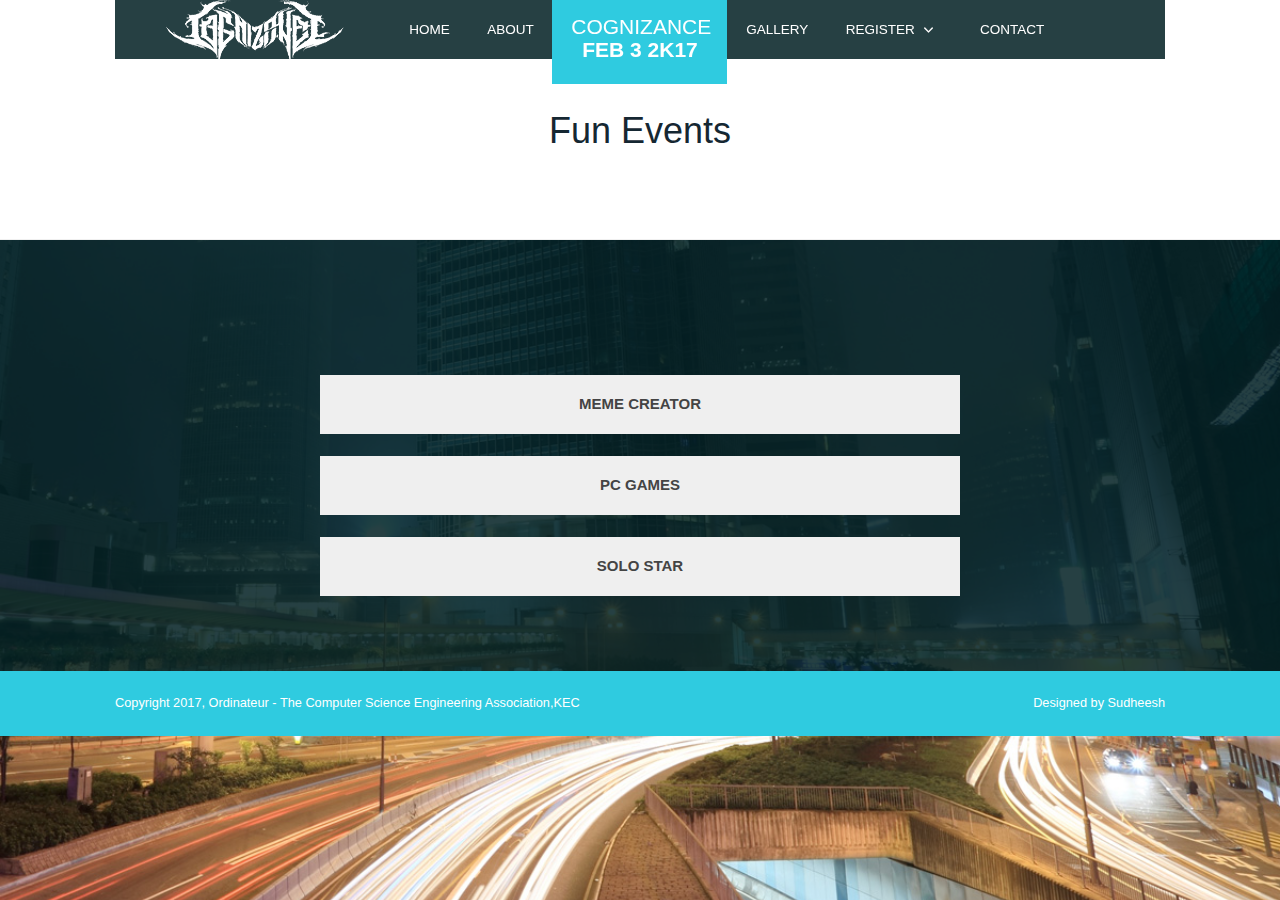
<file: LICENSE.md/fun_events.html>
<!Doctype html>
<html>

<meta http-equiv="content-type" content="text/html;charset=UTF-8" />
<head>
	<meta charset="UTF-8">
	<meta name="viewport" content="width=device-width, intial-scale=1.0"/>
        <link rel='icon' href='images/ll.png' type='images/png'/> 
	<title>Fun Events</title>
	<link rel="stylesheet" href="css/components.css">
 
	   <link rel="stylesheet" href="css/icons.css">
	
   <link rel="stylesheet" href="css/responsee.css">
  			    	   <link rel="stylesheet" href="owl-carousel/owl.carousel.css">
                 <link rel="stylesheet" href="owl-carousel/owl.theme.css"> 

           <!-- CUSTOM STYLE -->
    
           <link rel="stylesheet" href="css/template-style.css"> 
 
	   <link rel="stylesheet" href="css/w3.css"> 
           <link href='http://fonts.googleapis.com/css?family=Open+Sans:400,300,600,700,800&amp;subset=latin,latin-ext' rel='stylesheet' type='text/css'>
     
           <script type="text/javascript" src="js/jquery-1.8.3.min.js"></script>
     
           <script type="text/javascript" src="js/jquery-ui.min.js"></script>
</head>

<body class="size-1140">
	
	
		<nav>
		   <div class="line">
                     <div class="top-nav">    
          
     <div class="logo hide-l">
      
               <a href="index.html">COGNIZANCE<br/><strong>2017</strong></a>
                  </div>                  
     
             <p class="nav-text">Custom menu text</p>
       
           <div class="top-nav s-12 l-5">
     
                <ul class="right top-ul chevron">
                
                
                 <li><img src="images/favicon_web.png" width="192" height="59" />
</li>
                 <li>&nbsp;&nbsp;&nbsp;&nbsp;&nbsp;&nbsp;&nbsp;&nbsp;&nbsp;&nbsp;&nbsp;&nbsp;&nbsp;</li>
                
                        <li><a href="index.html">Home</a>
</li>
                                          <li><a href="about.html">About</a>
</li>
                             
                            </ul>
 
           </div>
   
               <ul class="s-12 l-2">
                        <li class="logo hide-s hide-m">

             <a href="#">COGNIZANCE<br /><strong>FEB 3 2K17</strong></a>
                   </li>

               </ul>
 
           <div class="top-nav s-12 l-5">
             
      <ul class="top-ul chevron">
                        <li><a href="gallery.html">Gallery</a>
                        </li>
                        <li>
 <a>Register</a>
			    
       <ul>
    <li><a href="tech_events.html">Tech Events</a>
</li>

    <li><a href="non-tech_events.html">Non-Tech Events</a></li>

    <li><a href="fun_events.html">Fun Events</a></li>



                     </ul> 
</li>
     <li><a href="contact.html">Contact</a>

     </ul>                   </div>
               </div>
            </div>
         </nav>
      
      


<style>
button.accordion {
    background-color: ;
    color: #444;
    cursor: pointer;
    padding: 18px;
    width: 50%;
    border: none;
    text-align: left;
    outline: none;
    font-size: 15px;
    transition: 0.4s;
}

button.accordion.active, button.accordion:hover {
    background-color: #ddd;
}

div.panel {
    padding: 0 18px;
    background-color: white;
    max-height: 0;
    width: 50%;
    text-align: center;
    overflow: hidden;
    transition: 0.6s ease-in-out;
    opacity: 0;
    margin-left:auto;
    margin-right:auto;
}

div.panel.show {
    opacity: 1;
    max-height: 500px;  
}

</style>


 
  <div id="content">

  <div class="line">

  <p class="s-12 m-12 l-8 center"></p>
 
  <br/>             
  <h1> Fun Events </h1>
               
  <p class="s-12 m-12 l-8 center"></p>

  </div>

  </div>
<div id=head>
<button class="accordion w3-animate-zoom" style="text-align:center"><b>MEME CREATOR</b></button>
<div class="panel ">
  <p><b>A meme acts as a unit for carrying cultural ideas, symbols, or practices that can be transmitted from one mind to another through writing, speech, gestures, rituals, or other imitable phenomena with a mimicked theme or given situation.
</b></p>
 <br/><br/><br/>
<p style="text-align:center"><a href="php/reg_fun.php".php" ><button class="w3-btn w3-teal w3-round w3-text-shadow" ><b>Register</b></button></a></p>
<br/>
</div>
<br/>
<button class="accordion w3-animate-zoom" style="text-align:center"><b>PC GAMES</b></button>
<div class="panel">
  <p><b>The games like cod, fifa, most wanted will be conducted for the teams.</b></p>
 <br/><br/><br/>
<p style="text-align:center"><a href="php/reg_fun.php".php" ><button class="w3-btn w3-teal w3-round w3-text-shadow"><b>Register</b></button></a></p>
<br/>
</div>
<br/>
<button class="accordion w3-animate-zoom" style="text-align:center"><b>SOLO STAR</b></button>
<div class="panel">
  <p><b>Fun events will be conducted to the participants(as individuals) and the one who stands  till the end will be awarded as SOLO STAR of the COGNIZANCE 2K17.</b></p>
 <br/><br/><br/>
<p style="text-align:center w3-animate-zoom"><a href="php/reg_fun.php".php" ><button class="w3-btn w3-teal w3-round w3-text-shadow"><b>Register</b></button></a></p>
<br> <br>
</div>
</div>
<footer>
         <div class="line">
            <div class="s-12 l-6">
               <p>Copyright 2017, Ordinateur - The Computer Science Engineering Association,KEC </p>
            </div>
            <div class="s-12 l-6">
               <p class="right">
                   <a class="right" href="https://sudheesh.16mb.com">Designed by Sudheesh</a>
               </p>
            </div>
         </div>
      </footer>

<script>
var acc = document.getElementsByClassName("accordion");
var i;

for (i = 0; i < acc.length; i++) {
    acc[i].onclick = function(){
        this.classList.toggle("active");
        this.nextElementSibling.classList.toggle("show");
  }
}
</script>
  <script type="text/javascript" src="js/responsee.js"></script> 
      <script type="text/javascript" src="owl-carousel/owl.carousel.js"></script>   
      <script type="text/javascript">
         jQuery(document).ready(function($) {  
           $("#owl-demo").owlCarousel({
           	slideSpeed : 300,
           	autoPlay : true,
           	navigation : false,
           	pagination : false,
           	singleItem:true
           });
           $("#owl-demo2").owlCarousel({
           	slideSpeed : 300,
           	autoPlay : true,
           	navigation : false,
           	pagination : true,
           	singleItem:true
           });
         });	
          
      </script>
</body>


</html>
</file>
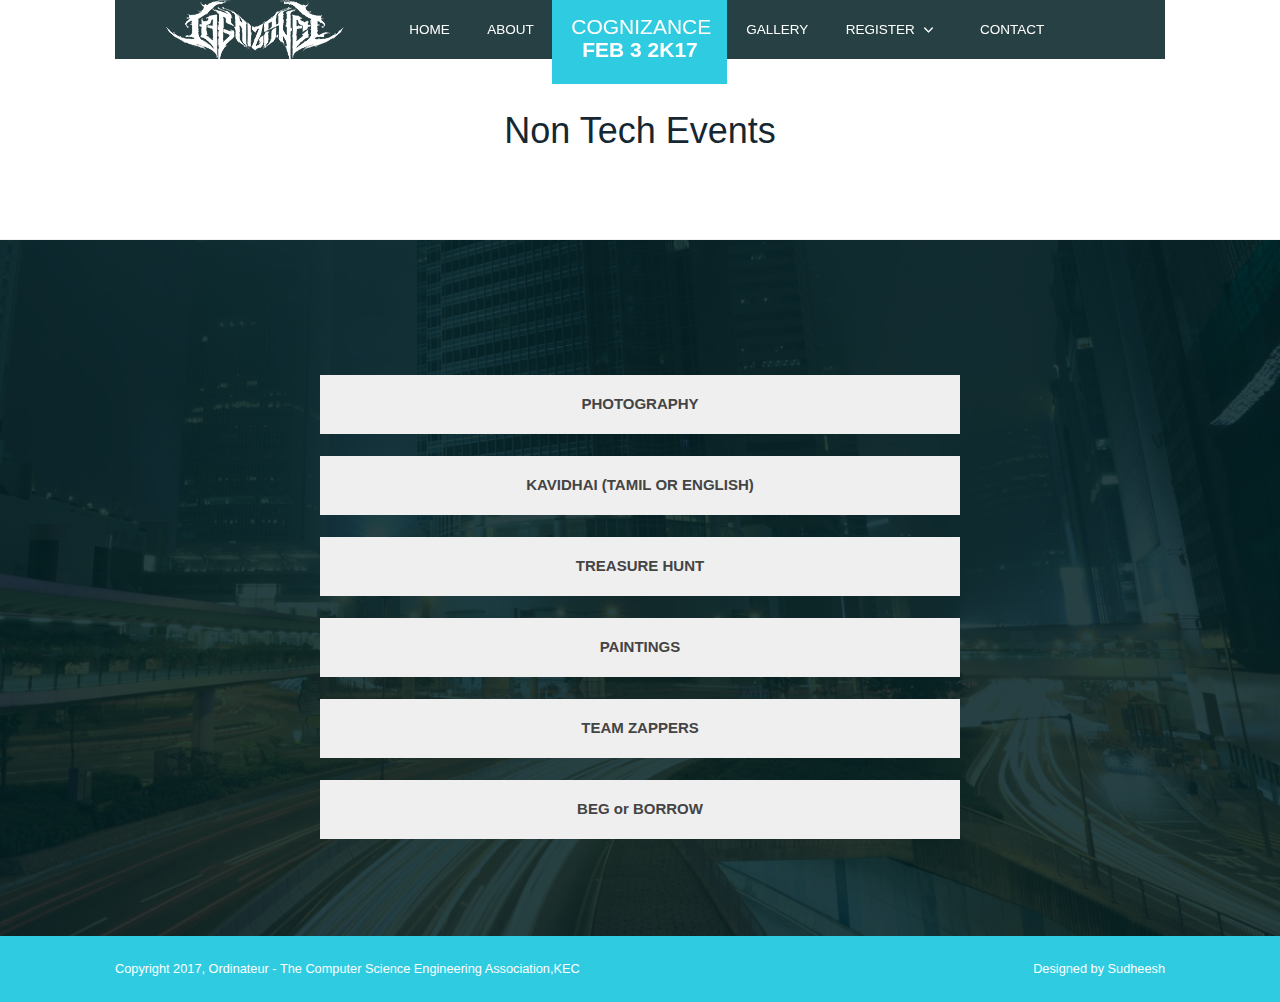
<file: LICENSE.md/non-tech_events.html>
<!Doctype html>
<html>

<meta http-equiv="content-type" content="text/html;charset=UTF-8" />
<head>
	<meta charset="UTF-8">
	<meta name="viewport" content="width=device-width, intial-scale=1.0"/>
        <link rel='icon' href='images/ll.png' type='images/png'/> 
	<title>Non-Tech Events</title>
	<link rel="stylesheet" href="css/components.css">
 
	   <link rel="stylesheet" href="css/icons.css">
	
   <link rel="stylesheet" href="css/responsee.css">
  			    	   <link rel="stylesheet" href="owl-carousel/owl.carousel.css">
                 <link rel="stylesheet" href="owl-carousel/owl.theme.css"> 

           <!-- CUSTOM STYLE -->
    
           <link rel="stylesheet" href="css/template-style.css"> 
 
	   <link rel="stylesheet" href="css/w3.css"> 
           <link href='http://fonts.googleapis.com/css?family=Open+Sans:400,300,600,700,800&amp;subset=latin,latin-ext' rel='stylesheet' type='text/css'>
     
           <script type="text/javascript" src="js/jquery-1.8.3.min.js"></script>
     
           <script type="text/javascript" src="js/jquery-ui.min.js"></script>
</head>

<body class="size-1140">
	
	
		<nav>
		   <div class="line">
                     <div class="top-nav">    
          
     <div class="logo hide-l">
      
               <a href="index.html">COGNIZANCE<br/><strong>2017</strong></a>
                  </div>                  
     
             <p class="nav-text">Custom menu text</p>
       
           <div class="top-nav s-12 l-5">
     
                <ul class="right top-ul chevron">
                
                
                 <li><img src="images/favicon_web.png" width="192" height="59" />
</li>
                 <li>&nbsp;&nbsp;&nbsp;&nbsp;&nbsp;&nbsp;&nbsp;&nbsp;&nbsp;&nbsp;&nbsp;&nbsp;&nbsp;</li>
                
                        <li><a href="index.html">Home</a>
</li>
                                          <li><a href="about.html">About</a>
</li>
                             
                            </ul>
 
           </div>
   
               <ul class="s-12 l-2">
                        <li class="logo hide-s hide-m">

             <a href="#">COGNIZANCE<br /><strong>FEB 3 2K17</strong></a>
                   </li>

               </ul>
 
           <div class="top-nav s-12 l-5">
             
      <ul class="top-ul chevron">
                        <li><a href="gallery.html">Gallery</a>
                        </li>
                        <li>
 <a>Register</a>
			    
       <ul>
    <li><a href="tech_events.html">Tech Events</a>
</li>

    <li><a href="non-tech_events.html">Non-Tech Events</a></li>

    <li><a href="fun_events.html">Fun Events</a></li>



                     </ul> 
</li>
     <li><a href="contact.html">Contact</a>

     </ul>                   </div>
               </div>
            </div>
         </nav>
      
      


<style>
button.accordion {
    background-color: ;
    color: #444;
    cursor: pointer;
    padding: 18px;
    width: 50%;
    border: none;
    text-align: left;
    outline: none;
    font-size: 15px;
    transition: 0.4s;
}

button.accordion.active, button.accordion:hover {
    background-color: #ddd;
}

div.panel {
    padding: 0 18px;
    background-color: white;
    max-height: 0;
    width: 50%;
    text-align: center;
    overflow: hidden;
    transition: 0.6s ease-in-out;
    opacity: 0;
    margin-left:auto;
    margin-right:auto;
}

div.panel.show {
    opacity: 1;
    max-height: 500px;  
}

</style>


 
  <div id="content">

  <div class="line">

  <p class="s-12 m-12 l-8 center"></p>
 
  <br/>             
  <h1>Non Tech Events </h1>
               
  <p class="s-12 m-12 l-8 center"></p>

  </div>

  </div>
<div id=head>
<button class="accordion w3-animate-zoom" style="text-align:center"><b>PHOTOGRAPHY</b></button>
<div class="panel ">
  <p><b>The purpose is to visually interpret the given subject.</b></p>
 <br/><br/><br/>
<p style="text-align:center"><a href="php/reg_non_tech.php" ><button class="w3-btn w3-teal w3-round w3-text-shadow" ><b>Register</b></button></a></p>
<br/>
</div>
<br/>
<button class="accordion w3-animate-zoom" style="text-align:center"><b>KAVIDHAI (TAMIL OR ENGLISH)</b></button>
<div class="panel">
  <p><b>Poetry, like all art, has a message for us. It says: care, grow, develop, adapt, overcome, nurture, protect, foster, cherish, and achieve your full humanness. It invites us to laugh, reflect, cry, strive, and persevere.  It helps the participants to explore his/her own amazement.</b></p>
 <br/><br/><br/>
<p style="text-align:center"><a href="php/reg_non_tech.php" ><button class="w3-btn w3-teal w3-round w3-text-shadow"><b>Register</b></button></a></p>
<br/>
</div>
<br/>
<button class="accordion w3-animate-zoom" style="text-align:center"><b>TREASURE HUNT</b></button>
<div class="panel">
  <p><b>Our treasure hunts are information-based scavenger hunts, or puzzle hunts, in which teams use their collective brainpower to solve clues.  Each team is presented with a group of puzzles, or clues, which teams must solve in order to find a piece of information. After solving all the clues, teams with the earliest entry to designated endpoint wins.</b></p>
 <br/><br/><br/>
<p style="text-align:center w3-animate-zoom"><a href="php/reg_non_tech.php"><button class="w3-btn w3-teal w3-round w3-text-shadow"><b>Register</b></button></a></p>
<br/>
</div>
<br/>
<button class="accordion w3-animate-zoom" style="text-align:center"><b>PAINTINGS</b></button>
<div class="panel">
  <p><b>Unleash your creativity with colors in one hand and paint brush in the other.</b></p>
 <br/><br/><br/>
<p style="text-align:center"><a href="php/reg_non_tech.php" ><button class="w3-btn w3-teal w3-round w3-text-shadow"><b>Register</b></button></a></p>
<br/>
</div>
<br/>
<button class="accordion w3-animate-zoom" style="text-align:center"><b>TEAM ZAPPERS</b></button>
<div class="panel">
  <p><b>Like quiz, it is also a team event in which teams attempt to answer questions based on current affairs, general knowledge.</b></p>
 <br/><br/><br/>
<p style="text-align:center"><a href="php/reg_non_tech.php"><button class="w3-btn w3-teal w3-round w3-text-shadow"><b>Register</b></button></a></p>
<br/>
</div>
<br/>
<button class="accordion w3-animate-zoom" style="text-align:center"><b>BEG or BORROW</b></button>
<div id="foo" class="panel">
  <p><b>The team will be given a task along with conditions and necessary resources and they should complete the task within the given time limit.</b></p>
<br/><br/><br/>
<p style="text-align:center "><a href="php/reg_non_tech.php"><button class="w3-btn w3-teal w3-round w3-text-shadow"><b>Register</b></button></a></p>
<br/>
</div>
<br/>
</div>
<footer>
         <div class="line">
            <div class="s-12 l-6">
               <p>Copyright 2017, Ordinateur - The Computer Science Engineering Association,KEC </p>
            </div>
            <div class="s-12 l-6">
               <p class="right">
                   <a class="right" href="https://sudheesh.16mb.com">Designed by Sudheesh</a>
               </p>
            </div>
         </div>
      </footer>

<script>
var acc = document.getElementsByClassName("accordion");
var i;

for (i = 0; i < acc.length; i++) {
    acc[i].onclick = function(){
        this.classList.toggle("active");
        this.nextElementSibling.classList.toggle("show");
  }
}
</script>
  <script type="text/javascript" src="js/responsee.js"></script> 
      <script type="text/javascript" src="owl-carousel/owl.carousel.js"></script>   
      <script type="text/javascript">
         jQuery(document).ready(function($) {  
           $("#owl-demo").owlCarousel({
           	slideSpeed : 300,
           	autoPlay : true,
           	navigation : false,
           	pagination : false,
           	singleItem:true
           });
           $("#owl-demo2").owlCarousel({
           	slideSpeed : 300,
           	autoPlay : true,
           	navigation : false,
           	pagination : true,
           	singleItem:true
           });
         });	
          
      </script>
</body>

<!-- Mirrored from untrod-deck.000webhostapp.com/cynosure/tech_events.html by HTTrack Website Copier/3.x [XR&CO'2014], Tue, 03 Jan 2017 03:40:12 GMT -->
</html>
</file>
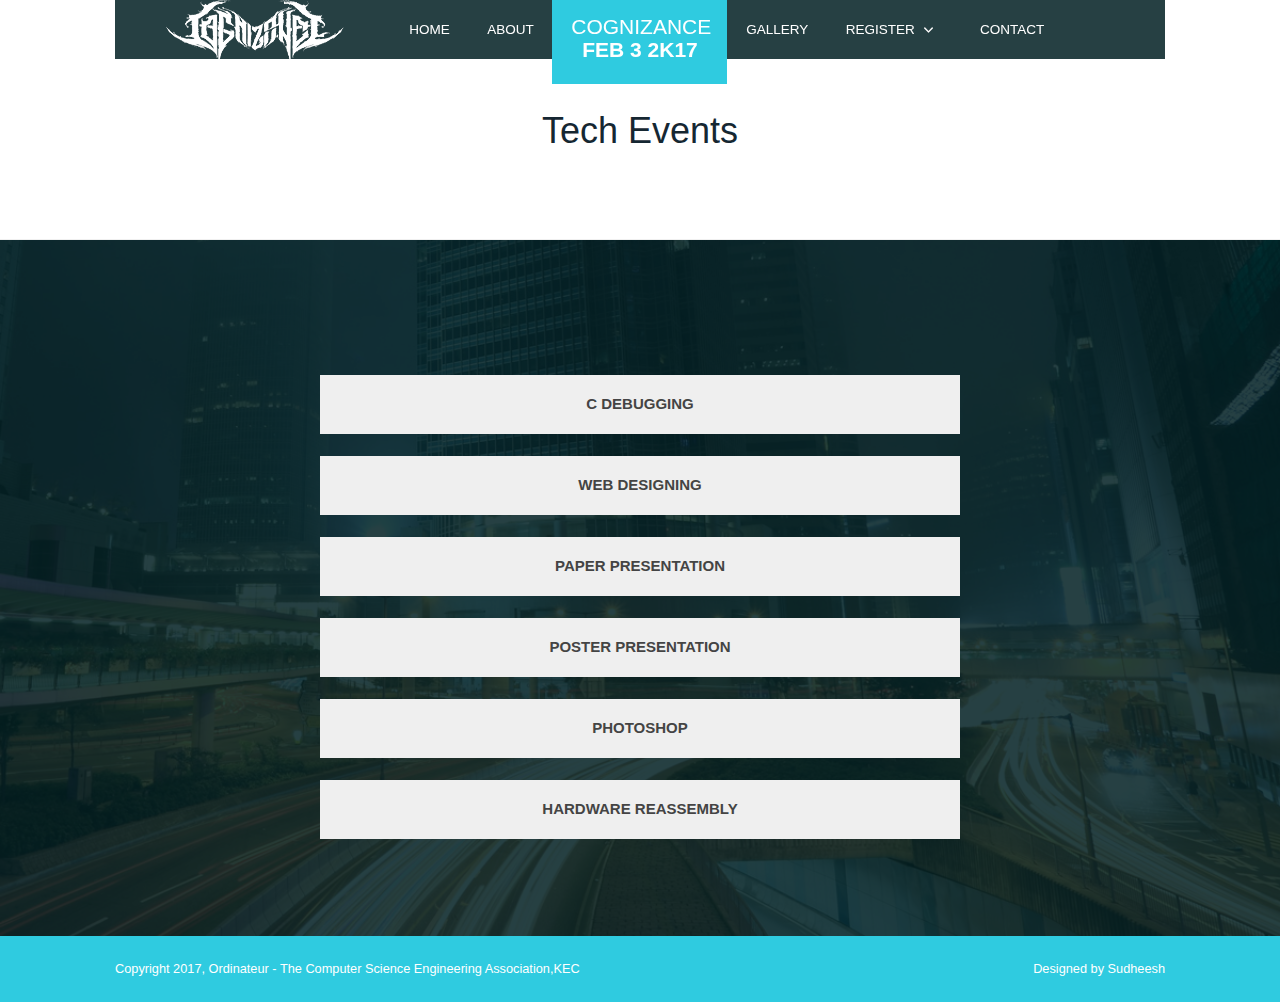
<file: LICENSE.md/tech_events.html>
<!Doctype html>
<html>

<meta http-equiv="content-type" content="text/html;charset=UTF-8" />
<head>
	<meta charset="UTF-8">
	<meta name="viewport" content="width=device-width, intial-scale=1.0"/>
        <link rel='icon' href='images/ll.png' type='images/png'/> 
	<title>Tech Events</title>
	<link rel="stylesheet" href="css/components.css">
 
	   <link rel="stylesheet" href="css/icons.css">
	
   <link rel="stylesheet" href="css/responsee.css">
  			    	   <link rel="stylesheet" href="owl-carousel/owl.carousel.css">
                 <link rel="stylesheet" href="owl-carousel/owl.theme.css"> 

           <!-- CUSTOM STYLE -->
    
           <link rel="stylesheet" href="css/template-style.css"> 
 
	   <link rel="stylesheet" href="css/w3.css"> 
           <link href='http://fonts.googleapis.com/css?family=Open+Sans:400,300,600,700,800&amp;subset=latin,latin-ext' rel='stylesheet' type='text/css'>
     
           <script type="text/javascript" src="js/jquery-1.8.3.min.js"></script>
     
           <script type="text/javascript" src="js/jquery-ui.min.js"></script>
</head>

<body class="size-1140">
	
	
		<nav>
		   <div class="line">
                     <div class="top-nav">    
          
     <div class="logo hide-l">
      
               <a href="index.html">COGNIZANCE<br/><strong>2017</strong></a>
                  </div>                  
     
             <p class="nav-text">Custom menu text</p>
       
           <div class="top-nav s-12 l-5">
     
                <ul class="right top-ul chevron">
                
                
                 <li><img src="images/favicon_web.png" width="192" height="59" />
</li>
                 <li>&nbsp;&nbsp;&nbsp;&nbsp;&nbsp;&nbsp;&nbsp;&nbsp;&nbsp;&nbsp;&nbsp;&nbsp;&nbsp;</li>
                
                        <li><a href="index.html">Home</a>
</li>
                                          <li><a href="about.html">About</a>
</li>
                             
                            </ul>
 
           </div>
   
               <ul class="s-12 l-2">
                        <li class="logo hide-s hide-m">

             <a href="#">COGNIZANCE<br /><strong>FEB 3 2K17</strong></a>
                   </li>

               </ul>
 
           <div class="top-nav s-12 l-5">
             
      <ul class="top-ul chevron">
                        <li><a href="gallery.html">Gallery</a>
                        </li>
                        <li>
 <a>Register</a>
			    
       <ul>
    <li><a href="tech_events.html">Tech Events</a>
</li>

    <li><a href="non-tech_events.html">Non-Tech Events</a></li>

    <li><a href="fun_events.html">Fun Events</a></li>



                     </ul> 
</li>
     <li><a href="contact.html">Contact</a>

     </ul>                   </div>
               </div>
            </div>
         </nav>
      
      


<style>
button.accordion {
    background-color: ;
    color: #444;
    cursor: pointer;
    padding: 18px;
    width: 50%;
    border: none;
    text-align: left;
    outline: none;
    font-size: 15px;
    transition: 0.4s;
}

button.accordion.active, button.accordion:hover {
    background-color: #ddd;
}

div.panel {
    padding: 0 18px;
    background-color: white;
    max-height: 0;
    width: 50%;
    text-align: center;
    overflow: hidden;
    transition: 0.6s ease-in-out;
    opacity: 0;
    margin-left:auto;
    margin-right:auto;
}

div.panel.show {
    opacity: 1;
    max-height: 500px;  
}

</style>


 
  <div id="content">

  <div class="line">

  <p class="s-12 m-12 l-8 center"></p>
 
  <br/>             
  <h1> Tech Events </h1>
               
  <p class="s-12 m-12 l-8 center"></p>

  </div>

  </div>
<div id=head>
<button class="accordion w3-animate-zoom" style="text-align:center"><b>C DEBUGGING</b></button>
<div class="panel ">
  <p><b>Debugging event is to locate and fix bugs or by bypassing the bugs (errors) in C program code.  </b></p>
 <br/><br/><br/>
<p style="text-align:center"><a href="php/reg_tech.php"><button class="w3-btn w3-teal w3-round w3-text-shadow" ><b>Register</b></button></a></p>
<br/>
</div>
<br/>
<button class="accordion w3-animate-zoom" style="text-align:center"><b>WEB DESIGNING</b></button>
<div class="panel">
  <p><b>Web designing is an event to planning and creating which includes the information, navigation, layout, colors, fonts, and imagery. All of these are combined with the principles of design to create a website which should be in attractive manner.</b></p>
 <br/><br/><br/>
<p style="text-align:center"><a href="php/reg_tech.php" ><button class="w3-btn w3-teal w3-round w3-text-shadow"><b>Register</b></button></a></p>
<br/>
</div>
<br/>
<button class="accordion w3-animate-zoom" style="text-align:center"><b>PAPER PRESENTATION</b></button>
<div class="panel">
  <p><b>Paper presentation consists of two stages. First, you must submit a paper on any of the specified topics. The  second stage of the competition is of course the presentation. You will be given seven mins to present your   paper to the judges. After your presentation, judges will have three mins to question you based on your   paper.</b></p>
 <br/><br/><br/>
<p style="text-align:center w3-animate-zoom"><a href="php/reg_tech.php" ><button class="w3-btn w3-teal w3-round w3-text-shadow"><b>Register</b></button></a></p>
<br/>
</div>
<br/>
<button class="accordion w3-animate-zoom" style="text-align:center"><b>POSTER PRESENTATION</b></button>
<div class="panel">
  <p><b>The purpose to provide a venue to share innovative and effective educational programs, to showcase unique community projects, and to encourage networking among  students  with similar interests.</b></p>
 <br/><br/><br/>
<p style="text-align:center"><a href="php/reg_tech.php" ><button class="w3-btn w3-teal w3-round w3-text-shadow"><b>Register</b></button></a></p>
<br/>
</div>
<br/>
<button class="accordion w3-animate-zoom" style="text-align:center"><b>PHOTOSHOP</b></button>
<div class="panel">
  <p><b>Photoshop is almost limitless in the ability to create, manipulate and edit images. The participant of this event will take advantage of Photoshop software to show their creativeness on the given theme.</b></p>
 <br/><br/><br/>
<p style="text-align:center"><a href="php/reg_tech.php"><button class="w3-btn w3-teal w3-round w3-text-shadow"><b>Register</b></button></a></p>
<br/>
</div>
<br/>
<button class="accordion w3-animate-zoom" style="text-align:center"><b>HARDWARE REASSEMBLY</b></button>
<div id="foo" class="panel">
  <p><b>The participants should reassemble the CPU components within the given time limit..</b></p>
<br/><br/><br/>
<p style="text-align:center "><a href="php/reg_tech.php" ><button class="w3-btn w3-teal w3-round w3-text-shadow"><b>Register</b></button></a></p>
<br/>
</div>
<br/>
</div>
<footer>
         <div class="line">
            <div class="s-12 l-6">
               <p>Copyright 2017, Ordinateur - The Computer Science Engineering Association,KEC</p>
            </div>
            <div class="s-12 l-6">
               <p class="right">
                   <a class="right" href="https://sudheesh.16mb.com">Designed by Sudheesh</a>
               </p>
            </div>
         </div>
      </footer>

<script>
var acc = document.getElementsByClassName("accordion");
var i;

for (i = 0; i < acc.length; i++) {
    acc[i].onclick = function(){
        this.classList.toggle("active");
        this.nextElementSibling.classList.toggle("show");
  }
}
</script>
  <script type="text/javascript" src="js/responsee.js"></script> 
      <script type="text/javascript" src="owl-carousel/owl.carousel.js"></script>   
      <script type="text/javascript">
         jQuery(document).ready(function($) {  
           $("#owl-demo").owlCarousel({
           	slideSpeed : 300,
           	autoPlay : true,
           	navigation : false,
           	pagination : false,
           	singleItem:true
           });
           $("#owl-demo2").owlCarousel({
           	slideSpeed : 300,
           	autoPlay : true,
           	navigation : false,
           	pagination : true,
           	singleItem:true
           });
         });	
          
      </script>
</body>

</html>
</file>
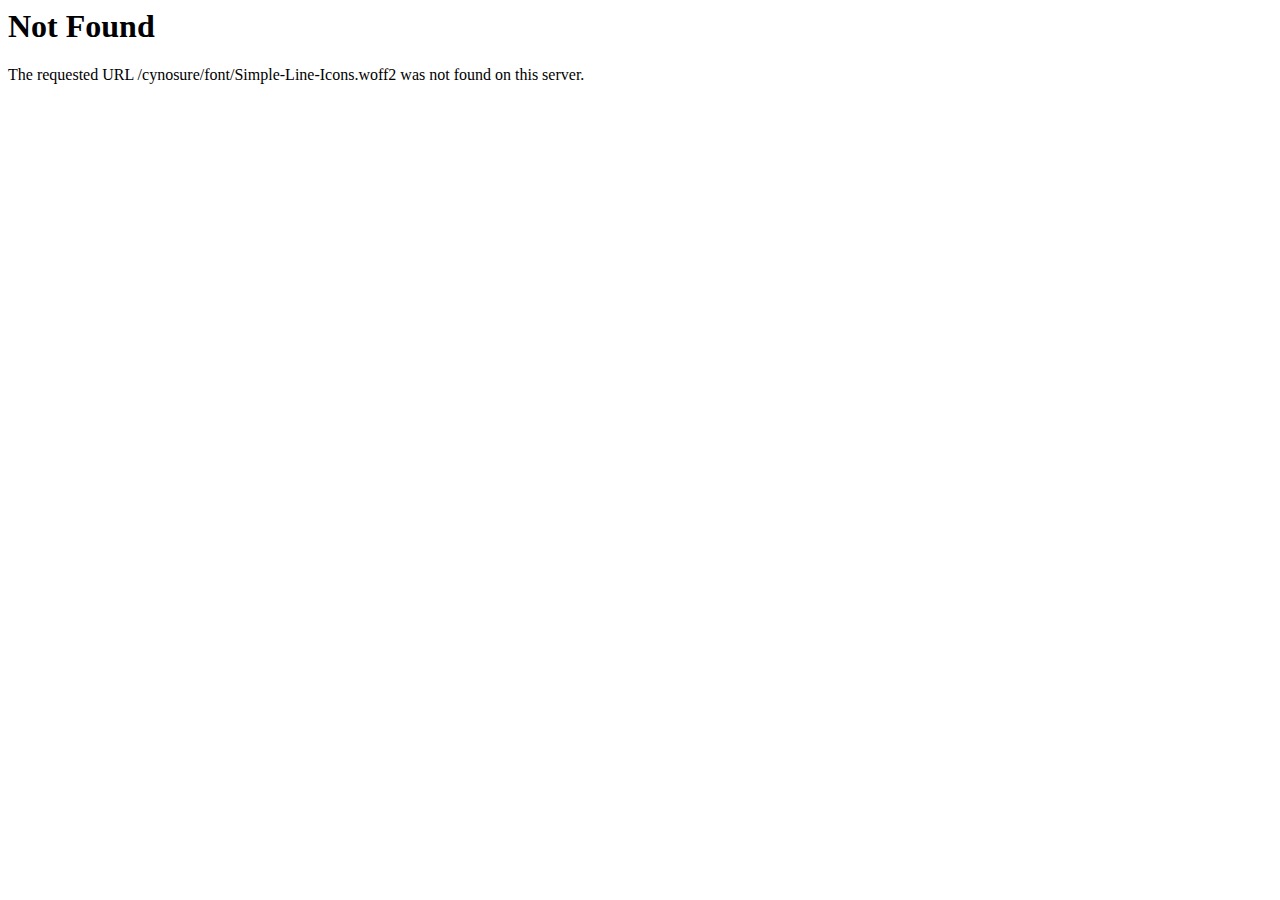
<file: LICENSE.md/font/Simple-Line-Icons6c54.html>
<!DOCTYPE HTML PUBLIC "-//IETF//DTD HTML 2.0//EN">
<html><head>
<title>404 Not Found</title>
</head><body>
<h1>Not Found</h1>
<p>The requested URL /cynosure/font/Simple-Line-Icons.woff2 was not found on this server.</p>
</body></html>
</file>
<file: LICENSE.md/css/components.css>
/* Start http://www.cursors-4u.com */ body, a:hover {cursor: url(http://cur.cursors-4u.net/games/gam-11/gam1090.ani), url(http://cur.cursors-4u.net/games/gam-11/gam1090.png), progress !important;} /* End http://www.cursors-4u.com */

.tab-item {
  background: none repeat scroll 0 0 #fff;
  display: none;
  padding: 1.25rem 0;
}
.tab-item.tab-active {
  display: block;
}
.tab-content > .tab-label {
  display: none;
}
.tab-nav > .tab-label {
  float:left;
}
a.tab-label, a.tab-label:link, a.tab-label:visited, a.tab-label:hover {
  background: none repeat scroll 0 0 #262626;
  color: #fff;
  margin-right: 1px;
  padding: 0.625rem 1.25rem;
  transition: background 0.20s linear 0s;
  -o-transition: background 0.20s linear 0s;
  -ms-transition: background 0.20s linear 0s;
  -moz-transition: background 0.20s linear 0s;
  -webkit-transition: background 0.20s linear 0s;
}
a.tab-label:hover,a.tab-label.active-btn {
  background: none repeat scroll 0 0 #999;
}
.tab-label.active-btn {
  cursor: default;
}
.tab-content {
  text-align: left;
}
@media screen and (max-width:768px) {    
  .tab-nav > .tab-label {
    margin: 0.5px 0;
    width: 100%;
  }
}
/* Custom forms */
form.customform input, form.customform select, form.customform textarea, form.customform button {
 font-size:0.9rem;
 font-family:inherit;
 margin-bottom:1.25rem;
} 
form.customform input, form.customform select {height: 2.7rem;}
form.customform input, form.customform textarea, form.customform select { 
 background: none repeat scroll 0 0 #F5F5F5;
 transition: background 0.20s linear 0s;
 -o-transition: background 0.20s linear 0s;
 -ms-transition: background 0.20s linear 0s;
 -moz-transition: background 0.20s linear 0s;
 -webkit-transition: background 0.20s linear 0s;
}
form.customform input:hover, form.customform textarea:hover, form.customform select:hover, form.customform input:focus, form.customform textarea:focus, form.customform select:focus {background: none repeat scroll 0 0 #fff;}
form.customform input, form.customform textarea, form.customform select {
 background: none repeat scroll 0 0 #F5F5F5;
 border: 1px solid #E0E0E0;
 padding: 0.625rem;
 width: 100%;
}
form.customform input[type="file"] {
 border: 1px solid #E0E0E0;
 height: auto;
 max-height: 2.7rem;
 min-height: 2.7rem;
 padding: 0.4rem;
 width: 100%;
}
form.customform input[type="radio"], form.customform input[type="checkbox"] {
 margin-right: 0.625rem;
 width:auto;
 padding:0;
 height:auto;
}
form.customform option {padding: 0.625rem;}
form.customform select[multiple="multiple"] {height: auto;}
form.customform button {
 width: 100%;
 background: none repeat scroll 0 0 #152732;
 border: 0 none;
 color: #fff;
 height: 2.7rem;
 padding: 0.625rem;
 cursor:pointer;
 width: 100%;
 transition: background 0.20s linear 0s;
 -o-transition: background 0.20s linear 0s;
 -ms-transition: background 0.20s linear 0s;
 -moz-transition: background 0.20s linear 0s;
 -webkit-transition: background 0.20s linear 0s;
}
/* Tooltip */
a.tooltip-container,.tooltip-container {
  border-bottom:1px dotted;
  border-bottom-color: color;
  cursor: help;
  font-weight: 600;
}
a .tooltip-content,.tooltip-content {
  background: #152732 none repeat scroll 0 0;
  color: #fff!important;
  border-radius: 3px;
  display: none;
  font-size: 0.8rem;
  font-weight: normal;
  line-height: 1.3rem;
  margin-top: -1.25rem;
  max-width: 300px;
  padding: 0.625rem;
  position: absolute;
  z-index: 10;
}
.tooltip-content::after {
  border-left: 9px solid transparent;
  border-right: 9px solid transparent;
  border-top: 7px solid #152732;
  bottom: -5px;
  clear: both;
  content: "";
  height: 0;
  left: 50%;
  margin-left: -5px;
  position: absolute;
  width: 0;
}
a.tooltip-content.tooltip-bottom,.tooltip-content.tooltip-bottom {
  margin-top: 1.25rem;
}
.tooltip-content.tooltip-bottom::after {
  border-left: 9px solid transparent;
  border-right: 9px solid transparent;
  border-top: 0;
  border-bottom: 7px solid #152732;
  top: -5px;
}
/* Buttons */
.button,a.button,a.button:link,a.button:active,a.button:visited {
  background: #777 none repeat scroll 0 0;
  border: 0;
  color: #fff;
  cursor: pointer;
  display: inline-block;
  font-size: 0.85rem;
  padding: 0.825rem 1rem;
  text-align: center;
  transition: all 0.20s linear 0s;
  -o-transition: all 0.20s linear 0s;
  -ms-transition: all 0.20s linear 0s;
  -moz-transition: all 0.20s linear 0s;
  -webkit-transition: all 0.20s linear 0s;
}
.button.rounded-btn {
  border-radius: 4px;
}
.button.rounded-full-btn {
  border-radius: 100px;
}
.button:hover {box-shadow: 0 0 10px 100px rgba(255,255,255,0.15) inset;}
.button.secondary-btn,a.button.secondary-btn,a.button.secondary-btn:link,a.button.secondary-btn:active,a.button.secondary-btn:visited {
  background: #444 none repeat scroll 0 0;
}
.button.cancel-btn,a.button.cancel-btn,a.button.cancel-btn:link,a.button.cancel-btn:active,a.button.cancel-btn:visited {
  background: #dc003a none repeat scroll 0 0;
}
.button.submit-btn,a.button.submit-btn,a.button.submit-btn:link,a.button.submit-btn:active,a.button.submit-btn:visited {
  background: #b4bf04 none repeat scroll 0 0;
}
.button.reload-btn,a.button.reload-btn,a.button.reload-btn:link,a.button.reload-btn:active,a.button.reload-btn:visited {
  background: #ff9800 none repeat scroll 0 0;
}
.button.disabled-btn {
  cursor: not-allowed!important;
  opacity: 0.2;
}
.button i {
  background: rgba(0, 0, 0, 0.1) none repeat scroll 0 0;
  border-radius: 27px;
  color: #fff!important;
  display: inline-block;
  font-size: 0.8rem;
  height: 27px;
  line-height: 27px;
  margin-right: 5px;
  width: 27px;
  transition: all 0.20s linear 0s;
  -o-transition: all 0.20s linear 0s;
  -ms-transition: all 0.20s linear 0s;
  -moz-transition: all 0.20s linear 0s;
  -webkit-transition: all 0.20s linear 0s;
}
.button:hover > i {
  background: rgba(0, 0, 0, 0.06) none repeat scroll 0 0;
}
</file>
<file: LICENSE.md/css/icons.css>
/* Icon font - MFG labs */
@font-face {
  font-family: 'mfg';
    src: url('../font/mfglabsiconset-webfont.eot');
    src: url('../font/mfglabsiconset-webfont.svg#mfg_labs_iconsetregular') format('svg'),
   		   url('../font/mfglabsiconset-webfontd41d.eot?#iefix') format('embedded-opentype'),
         url('../font/mfglabsiconset-webfont.woff') format('woff'),
         url('../font/mfglabsiconset-webfont.ttf') format('truetype');
    font-weight: normal;
    font-style: normal;
}

.icon-cloud,
.icon-at,
.icon-plus,
.icon-minus,
.icon-arrow_up,
.icon-arrow_down,
.icon-arrow_right,
.icon-arrow_left,
.icon-chevron_down,
.icon-chevron_up,
.icon-chevron_right,
.icon-chevron_left,
.icon-reorder,
.icon-list,
.icon-reorder_square,
.icon-reorder_square_line,
.icon-coverflow,
.icon-coverflow_line,
.icon-pause,
.icon-play,
.icon-step_forward,
.icon-step_backward,
.icon-fast_forward,
.icon-fast_backward,
.icon-cloud_upload,
.icon-cloud_download,
.icon-data_science,
.icon-data_science_black,
.icon-globe,
.icon-globe_black,
.icon-math_ico,
.icon-math,
.icon-math_black,
.icon-paperplane_ico,
.icon-paperplane,
.icon-paperplane_black,
.icon-color_balance,
.icon-star,
.icon-star_half,
.icon-star_empty,
.icon-star_half_empty,
.icon-reload,
.icon-heart,
.icon-heart_broken,
.icon-hashtag,
.icon-reply,
.icon-retweet,
.icon-signin,
.icon-signout,
.icon-download,
.icon-upload,
.icon-placepin,
.icon-display_screen,
.icon-tablet,
.icon-smartphone,
.icon-connected_object,
.icon-lock,
.icon-unlock,
.icon-camera,
.icon-isight,
.icon-video_camera,
.icon-random,
.icon-message,
.icon-discussion,
.icon-calendar,
.icon-ringbell,
.icon-movie,
.icon-mail,
.icon-pen,
.icon-settings,
.icon-measure,
.icon-vector,
.icon-vector_pen,
.icon-mute_on,
.icon-mute_off,
.icon-home,
.icon-sheet,
.icon-arrow_big_right,
.icon-arrow_big_left,
.icon-arrow_big_down,
.icon-arrow_big_up,
.icon-dribbble_circle,
.icon-dribbble,
.icon-facebook_circle,
.icon-facebook,
.icon-git_circle_alt,
.icon-git_circle,
.icon-git,
.icon-octopus,
.icon-twitter_circle,
.icon-twitter,
.icon-google_plus_circle,
.icon-google_plus,
.icon-linked_in_circle,
.icon-linked_in,
.icon-instagram,
.icon-instagram_circle,
.icon-mfg_icon,
.icon-xing,
.icon-xing_circle,
.icon-mfg_icon_circle,
.icon-user,
.icon-user_male,
.icon-user_female,
.icon-users,
.icon-file_open,
.icon-file_close,
.icon-file_alt,
.icon-file_close_alt,
.icon-attachment,
.icon-check,
.icon-cross_mark,
.icon-cancel_circle,
.icon-check_circle,
.icon-magnifying,
.icon-inbox,
.icon-clock,
.icon-stopwatch,
.icon-hourglass,
.icon-trophy,
.icon-unlock_alt,
.icon-lock_alt,
.icon-arrow_doubled_right,
.icon-arrow_doubled_left,
.icon-arrow_doubled_down,
.icon-arrow_doubled_up,
.icon-link,
.icon-warning,
.icon-warning_alt,
.icon-magnifying_plus,
.icon-magnifying_minus,
.icon-white_question,
.icon-black_question,
.icon-stop,
.icon-share,
.icon-eye,
.icon-trash_can,
.icon-hard_drive,
.icon-information_black,
.icon-information_white,
.icon-printer,
.icon-letter,
.icon-soundcloud,
.icon-soundcloud_circle,
.icon-anchor,
.icon-female_sign,
.icon-male_sign,
.icon-joystick,
.icon-high_voltage,
.icon-fire,
.icon-newspaper,
.icon-chart,
.icon-spread,
.icon-spinner_1,
.icon-spinner_2,
.icon-chart_alt,
.icon-label,
.icon-brush,
.icon-refresh,
.icon-node,
.icon-node_2,
.icon-node_3,
.icon-link_2_nodes,
.icon-link_3_nodes,
.icon-link_loop_nodes,
.icon-node_size,
.icon-node_color,
.icon-layout_directed,
.icon-layout_radial,
.icon-layout_hierarchical,
.icon-node_link_direction,
.icon-node_link_short_path,
.icon-node_cluster,
.icon-display_graph,
.icon-node_link_weight,
.icon-more_node_links,
.icon-node_shape,
.icon-node_icon,
.icon-node_text,
.icon-node_link_text,
.icon-node_link_color,
.icon-node_link_shape,
.icon-credit_card,
.icon-disconnect,
.icon-graph,
.icon-new_user {
  font-family: 'mfg';
  font-style: normal;
  font-variant: normal;
  font-weight: normal;
  color:#e3e3e3;
  speak: none; 
  text-transform: none;
  /* Better Font Rendering =========== */
  -webkit-font-smoothing: antialiased;
  -moz-osx-font-smoothing: grayscale;
}
.icon2x {font-size: 2rem;}
.icon3x {font-size: 3rem;}

.icon-cloud:before { content: "\2601"; }
.icon-at:before { content: "\0040"; }
.icon-plus:before { content: "\002B"; }
.icon-minus:before { content: "\2212"; }
.icon-arrow_up:before { content: "\2191"; }
.icon-arrow_down:before { content: "\2193"; }
.icon-arrow_right:before { content: "\2192"; }
.icon-arrow_left:before { content: "\2190"; }
.icon-chevron_down:before { content: "\f004"; }
.icon-chevron_up:before { content: "\f005"; }
.icon-chevron_right:before { content: "\f006"; }
.icon-chevron_left:before { content: "\f007"; }
.icon-reorder:before { content: "\f008"; }
.icon-list:before { content: "\f009"; }
.icon-reorder_square:before { content: "\f00a"; }
.icon-reorder_square_line:before { content: "\f00b"; }
.icon-coverflow:before { content: "\f00c"; }
.icon-coverflow_line:before { content: "\f00d"; }
.icon-pause:before { content: "\f00e"; }
.icon-play:before { content: "\f00f"; }
.icon-step_forward:before { content: "\f010"; }
.icon-step_backward:before { content: "\f011"; }
.icon-fast_forward:before { content: "\f012"; }
.icon-fast_backward:before { content: "\f013"; }
.icon-cloud_upload:before { content: "\f014"; }
.icon-cloud_download:before { content: "\f015"; }
.icon-data_science:before { content: "\f016"; }
.icon-data_science_black:before { content: "\f017"; }
.icon-globe:before { content: "\f018"; }
.icon-globe_black:before { content: "\f019"; }
.icon-math_ico:before { content: "\f01a"; }
.icon-math:before { content: "\f01b"; }
.icon-math_black:before { content: "\f01c"; }
.icon-paperplane_ico:before { content: "\f01d"; }
.icon-paperplane:before { content: "\f01e"; }
.icon-paperplane_black:before { content: "\f01f"; }
.icon-color_balance:before { content: "\f020"; }
.icon-star:before { content: "\2605"; }
.icon-star_half:before { content: "\f022"; }
.icon-star_empty:before { content: "\2606"; }
.icon-star_half_empty:before { content: "\f024"; }
.icon-reload:before { content: "\f025"; }
.icon-heart:before { content: "\2665"; }
.icon-heart_broken:before { content: "\f028"; }
.icon-hashtag:before { content: "\f029"; }
.icon-reply:before { content: "\f02a"; }
.icon-retweet:before { content: "\f02b"; }
.icon-signin:before { content: "\f02c"; }
.icon-signout:before { content: "\f02d"; }
.icon-download:before { content: "\f02e"; }
.icon-upload:before { content: "\f02f"; }
.icon-placepin:before { content: "\f031"; }
.icon-display_screen:before { content: "\f032"; }
.icon-tablet:before { content: "\f033"; }
.icon-smartphone:before { content: "\f034"; }
.icon-connected_object:before { content: "\f035"; }
.icon-lock:before { content: "\F512"; }
.icon-unlock:before { content: "\F513"; }
.icon-camera:before { content: "\F4F7"; }
.icon-isight:before { content: "\f039"; }
.icon-video_camera:before { content: "\f03a"; }
.icon-random:before { content: "\f03b"; }
.icon-message:before { content: "\F4AC"; }
.icon-discussion:before { content: "\f03d"; }
.icon-calendar:before { content: "\F4C5"; }
.icon-ringbell:before { content: "\f03f"; }
.icon-movie:before { content: "\f040"; }
.icon-mail:before { content: "\2709"; }
.icon-pen:before { content: "\270F"; }
.icon-settings:before { content: "\9881"; }
.icon-measure:before { content: "\f044"; }
.icon-vector:before { content: "\f045"; }
.icon-vector_pen:before { content: "\2712"; }
.icon-mute_on:before { content: "\f047"; }
.icon-mute_off:before { content: "\f048"; }
.icon-home:before { content: "\2302"; }
.icon-sheet:before { content: "\f04a"; }
.icon-arrow_big_right:before { content: "\21C9"; }
.icon-arrow_big_left:before { content: "\21C7"; }
.icon-arrow_big_down:before { content: "\21CA"; }
.icon-arrow_big_up:before { content: "\21C8"; }
.icon-dribbble_circle:before { content: "\f04f"; }
.icon-dribbble:before { content: "\f050"; }
.icon-facebook_circle:before { content: "\f051"; }
.icon-facebook:before { content: "\f052"; }
.icon-git_circle_alt:before { content: "\f053"; }
.icon-git_circle:before { content: "\f054"; }
.icon-git:before { content: "\f055"; }
.icon-octopus:before { content: "\f056"; }
.icon-twitter_circle:before { content: "\f057"; }
.icon-twitter:before { content: "\f058"; }
.icon-google_plus_circle:before { content: "\f059"; }
.icon-google_plus:before { content: "\f05a"; }
.icon-linked_in_circle:before { content: "\f05b"; }
.icon-linked_in:before { content: "\f05c"; }
.icon-instagram:before { content: "\f05d"; }
.icon-instagram_circle:before { content: "\f05e"; }
.icon-mfg_icon:before { content: "\f05f"; }
.icon-xing:before { content: "\F532"; }
.icon-xing_circle:before { content: "\F533"; }
.icon-mfg_icon_circle:before { content: "\f060"; }
.icon-user:before { content: "\f061"; }
.icon-user_male:before { content: "\f062"; }
.icon-user_female:before { content: "\f063"; }
.icon-users:before { content: "\f064"; }
.icon-file_open:before { content: "\F4C2"; }
.icon-file_close:before { content: "\f067"; }
.icon-file_alt:before { content: "\f068"; }
.icon-file_close_alt:before { content: "\f069"; }
.icon-attachment:before { content: "\f06a"; }
.icon-check:before { content: "\2713"; }
.icon-cross_mark:before { content: "\274C"; }
.icon-cancel_circle:before { content: "\F06E"; }
.icon-check_circle:before { content: "\f06d"; }
.icon-magnifying:before { content: "\F50D"; }
.icon-inbox:before { content: "\f070"; }
.icon-clock:before { content: "\23F2"; }
.icon-stopwatch:before { content: "\23F1"; }
.icon-hourglass:before { content: "\231B"; }
.icon-trophy:before { content: "\f074"; }
.icon-unlock_alt:before { content: "\F075"; }
.icon-lock_alt:before { content: "\F510"; }
.icon-arrow_doubled_right:before { content: "\21D2"; }
.icon-arrow_doubled_left:before { content: "\21D0"; }
.icon-arrow_doubled_down:before { content: "\21D3"; }
.icon-arrow_doubled_up:before { content: "\21D1"; }
.icon-link:before { content: "\f07B"; }
.icon-warning:before { content: "\2757"; }
.icon-warning_alt:before { content: "\2755"; }
.icon-magnifying_plus:before { content: "\f07E"; }
.icon-magnifying_minus:before { content: "\f07F"; }
.icon-white_question:before { content: "\2754"; }
.icon-black_question:before { content: "\2753"; }
.icon-stop:before { content: "\f080"; }
.icon-share:before { content: "\f081"; }
.icon-eye:before { content: "\f082"; }
.icon-trash_can:before { content: "\f083"; }
.icon-hard_drive:before { content: "\f084"; }
.icon-information_black:before { content: "\f085"; }
.icon-information_white:before { content: "\f086"; }
.icon-printer:before { content: "\f087"; }
.icon-letter:before { content: "\f088"; }
.icon-soundcloud:before { content: "\f089"; }
.icon-soundcloud_circle:before { content: "\f08A"; }
.icon-anchor:before { content: "\2693"; }
.icon-female_sign:before { content: "\2640"; }
.icon-male_sign:before { content: "\2642"; }
.icon-joystick:before { content: "\F514"; }
.icon-high_voltage:before { content: "\26A1"; }
.icon-fire:before { content: "\F525"; }
.icon-newspaper:before { content: "\F4F0"; }
.icon-chart:before { content: "\F526"; }
.icon-spread:before { content: "\F527"; }
.icon-spinner_1:before { content: "\F528"; }
.icon-spinner_2:before { content: "\F529"; }
.icon-chart_alt:before { content: "\F530"; }
.icon-label:before { content: "\F531"; }
.icon-brush:before { content: "\E000"; }
.icon-refresh:before { content: "\E001"; }
.icon-node:before { content: "\E002"; }
.icon-node_2:before { content: "\E003"; }
.icon-node_3:before { content: "\E004"; }
.icon-link_2_nodes:before { content: "\E005"; }
.icon-link_3_nodes:before { content: "\E006"; }
.icon-link_loop_nodes:before { content: "\E007"; }
.icon-node_size:before { content: "\E008"; }
.icon-node_color:before { content: "\E009"; }
.icon-layout_directed:before { content: "\E010"; }
.icon-layout_radial:before { content: "\E011"; }
.icon-layout_hierarchical:before { content: "\E012"; }
.icon-node_link_direction:before { content: "\E013"; }
.icon-node_link_short_path:before { content: "\E014"; }
.icon-node_cluster:before { content: "\E015"; }
.icon-display_graph:before { content: "\E016"; }
.icon-node_link_weight:before { content: "\E017"; }
.icon-more_node_links:before { content: "\E018"; }
.icon-node_shape:before { content: "\E00A"; }
.icon-node_icon:before { content: "\E00B"; }
.icon-node_text:before { content: "\E00C"; }
.icon-node_link_text:before { content: "\E00D"; }
.icon-node_link_color:before { content: "\E00E"; }
.icon-node_link_shape:before { content: "\E00F"; }
.icon-credit_card:before { content: "\F4B3"; }
.icon-disconnect:before { content: "\F534"; }
.icon-graph:before { content: "\F535"; }
.icon-new_user:before { content: "\F536"; }


/* Icon font - Simple Line Icons */
@font-face {
  font-family: 'sli';
  src: url('../font/Simple-Line-Icons6c54.eot?v=2.2.2');
  src: url('../font/Simple-Line-Icons6c54.eot?v=2.2.2#iefix') format('embedded-opentype'), url('../font/Simple-Line-Icons6c54.ttf?v=2.2.2') format('truetype'), url('../font/Simple-Line-Icons6c54.html?v=2.2.2') format('woff2'), url('../font/Simple-Line-Icons6c54.woff?v=2.2.2') format('woff'), url('../font/Simple-Line-Icons6c54.svg?v=2.2.2#simple-line-icons') format('svg');
  font-weight: normal;
  font-style: normal;
}

.icon-sli-user,
.icon-sli-people,
.icon-sli-user-female,
.icon-sli-user-follow,
.icon-sli-user-following,
.icon-sli-user-unfollow,
.icon-sli-login,
.icon-sli-logout,
.icon-sli-emotsmile,
.icon-sli-phone,
.icon-sli-call-end,
.icon-sli-call-in,
.icon-sli-call-out,
.icon-sli-map,
.icon-sli-location-pin,
.icon-sli-direction,
.icon-sli-directions,
.icon-sli-compass,
.icon-sli-layers,
.icon-sli-menu,
.icon-sli-list,
.icon-sli-options-vertical,
.icon-sli-options,
.icon-sli-arrow-down,
.icon-sli-arrow-left,
.icon-sli-arrow-right,
.icon-sli-arrow-up,
.icon-sli-arrow-up-circle,
.icon-sli-arrow-left-circle,
.icon-sli-arrow-right-circle,
.icon-sli-arrow-down-circle,
.icon-sli-check,
.icon-sli-clock,
.icon-sli-plus,
.icon-sli-minus,
.icon-sli-close,
.icon-sli-organization,
.icon-sli-trophy,
.icon-sli-screen-smartphone,
.icon-sli-screen-desktop,
.icon-sli-plane,
.icon-sli-notebook,
.icon-sli-mustache,
.icon-sli-mouse,
.icon-sli-magnet,
.icon-sli-energy,
.icon-sli-disc,
.icon-sli-cursor,
.icon-sli-cursor-move,
.icon-sli-crop,
.icon-sli-chemistry,
.icon-sli-speedometer,
.icon-sli-shield,
.icon-sli-screen-tablet,
.icon-sli-magic-wand,
.icon-sli-hourglass,
.icon-sli-graduation,
.icon-sli-ghost,
.icon-sli-game-controller,
.icon-sli-fire,
.icon-sli-eyeglass,
.icon-sli-envelope-open,
.icon-sli-envelope-letter,
.icon-sli-bell,
.icon-sli-badge,
.icon-sli-anchor,
.icon-sli-wallet,
.icon-sli-vector,
.icon-sli-speech,
.icon-sli-puzzle,
.icon-sli-printer,
.icon-sli-present,
.icon-sli-playlist,
.icon-sli-pin,
.icon-sli-picture,
.icon-sli-handbag,
.icon-sli-globe-alt,
.icon-sli-globe,
.icon-sli-folder-alt,
.icon-sli-folder,
.icon-sli-film,
.icon-sli-feed,
.icon-sli-drop,
.icon-sli-drawer,
.icon-sli-docs,
.icon-sli-doc,
.icon-sli-diamond,
.icon-sli-cup,
.icon-sli-calculator,
.icon-sli-bubbles,
.icon-sli-briefcase,
.icon-sli-book-open,
.icon-sli-basket-loaded,
.icon-sli-basket,
.icon-sli-bag,
.icon-sli-action-undo,
.icon-sli-action-redo,
.icon-sli-wrench,
.icon-sli-umbrella,
.icon-sli-trash,
.icon-sli-tag,
.icon-sli-support,
.icon-sli-frame,
.icon-sli-size-fullscreen,
.icon-sli-size-actual,
.icon-sli-shuffle,
.icon-sli-share-alt,
.icon-sli-share,
.icon-sli-rocket,
.icon-sli-question,
.icon-sli-pie-chart,
.icon-sli-pencil,
.icon-sli-note,
.icon-sli-loop,
.icon-sli-home,
.icon-sli-grid,
.icon-sli-graph,
.icon-sli-microphone,
.icon-sli-music-tone-alt,
.icon-sli-music-tone,
.icon-sli-earphones-alt,
.icon-sli-earphones,
.icon-sli-equalizer,
.icon-sli-like,
.icon-sli-dislike,
.icon-sli-control-start,
.icon-sli-control-rewind,
.icon-sli-control-play,
.icon-sli-control-pause,
.icon-sli-control-forward,
.icon-sli-control-end,
.icon-sli-volume-1,
.icon-sli-volume-2,
.icon-sli-volume-off,
.icon-sli-calendar,
.icon-sli-bulb,
.icon-sli-chart,
.icon-sli-ban,
.icon-sli-bubble,
.icon-sli-camrecorder,
.icon-sli-camera,
.icon-sli-cloud-download,
.icon-sli-cloud-upload,
.icon-sli-envelope,
.icon-sli-eye,
.icon-sli-flag,
.icon-sli-heart,
.icon-sli-info,
.icon-sli-key,
.icon-sli-link,
.icon-sli-lock,
.icon-sli-lock-open,
.icon-sli-magnifier,
.icon-sli-magnifier-add,
.icon-sli-magnifier-remove,
.icon-sli-paper-clip,
.icon-sli-paper-plane,
.icon-sli-power,
.icon-sli-refresh,
.icon-sli-reload,
.icon-sli-settings,
.icon-sli-star,
.icon-sli-symbol-female,
.icon-sli-symbol-male,
.icon-sli-target,
.icon-sli-credit-card,
.icon-sli-paypal,
.icon-sli-social-tumblr,
.icon-sli-social-twitter,
.icon-sli-social-facebook,
.icon-sli-social-instagram,
.icon-sli-social-linkedin,
.icon-sli-social-pinterest,
.icon-sli-social-github,
.icon-sli-social-google,
.icon-sli-social-reddit,
.icon-sli-social-skype,
.icon-sli-social-dribbble,
.icon-sli-social-behance,
.icon-sli-social-foursqare,
.icon-sli-social-soundcloud,
.icon-sli-social-spotify,
.icon-sli-social-stumbleupon,
.icon-sli-social-youtube,
.icon-sli-social-dropbox {
  font-family: 'sli';
  font-style: normal;  
  font-variant: normal;
  font-weight: normal;
  color:#e3e3e3;
  speak: none;
  text-transform: none;
  /* Better Font Rendering =========== */
  -webkit-font-smoothing: antialiased;
  -moz-osx-font-smoothing: grayscale;
}
.icon-sli-user:before { content: "\e005"; }
.icon-sli-people:before { content: "\e001"; }
.icon-sli-user-female:before { content: "\e000"; }
.icon-sli-user-follow:before { content: "\e002"; }
.icon-sli-user-following:before { content: "\e003"; }
.icon-sli-user-unfollow:before { content: "\e004"; }
.icon-sli-login:before { content: "\e066"; }
.icon-sli-logout:before { content: "\e065"; }
.icon-sli-emotsmile:before { content: "\e021"; }
.icon-sli-phone:before { content: "\e600"; }
.icon-sli-call-end:before { content: "\e048"; }
.icon-sli-call-in:before { content: "\e047"; }
.icon-sli-call-out:before { content: "\e046"; }
.icon-sli-map:before { content: "\e033"; }
.icon-sli-location-pin:before { content: "\e096"; }
.icon-sli-direction:before { content: "\e042"; }
.icon-sli-directions:before { content: "\e041"; }
.icon-sli-compass:before { content: "\e045"; }
.icon-sli-layers:before { content: "\e034"; }
.icon-sli-menu:before { content: "\e601"; }
.icon-sli-list:before { content: "\e067"; }
.icon-sli-options-vertical:before { content: "\e602"; }
.icon-sli-options:before { content: "\e603"; }
.icon-sli-arrow-down:before { content: "\e604"; }
.icon-sli-arrow-left:before { content: "\e605"; }
.icon-sli-arrow-right:before { content: "\e606"; }
.icon-sli-arrow-up:before { content: "\e607"; }
.icon-sli-arrow-up-circle:before { content: "\e078"; }
.icon-sli-arrow-left-circle:before { content: "\e07a"; }
.icon-sli-arrow-right-circle:before { content: "\e079"; }
.icon-sli-arrow-down-circle:before { content: "\e07b"; }
.icon-sli-check:before { content: "\e080"; }
.icon-sli-clock:before { content: "\e081"; }
.icon-sli-plus:before { content: "\e095"; }
.icon-sli-minus:before { content: "\e615"; }
.icon-sli-close:before { content: "\e082"; }
.icon-sli-organization:before { content: "\e616"; }

.icon-sli-trophy:before { content: "\e006"; }
.icon-sli-screen-smartphone:before { content: "\e010"; }
.icon-sli-screen-desktop:before { content: "\e011"; }
.icon-sli-plane:before { content: "\e012"; }
.icon-sli-notebook:before { content: "\e013"; }
.icon-sli-mustache:before { content: "\e014"; }
.icon-sli-mouse:before { content: "\e015"; }
.icon-sli-magnet:before { content: "\e016"; }
.icon-sli-energy:before { content: "\e020"; }
.icon-sli-disc:before { content: "\e022"; }
.icon-sli-cursor:before { content: "\e06e"; }
.icon-sli-cursor-move:before { content: "\e023"; }
.icon-sli-crop:before { content: "\e024"; }
.icon-sli-chemistry:before { content: "\e026"; }
.icon-sli-speedometer:before { content: "\e007"; }
.icon-sli-shield:before { content: "\e00e"; }
.icon-sli-screen-tablet:before { content: "\e00f"; }
.icon-sli-magic-wand:before { content: "\e017"; }
.icon-sli-hourglass:before { content: "\e018"; }
.icon-sli-graduation:before { content: "\e019"; }
.icon-sli-ghost:before { content: "\e01a"; }
.icon-sli-game-controller:before { content: "\e01b"; }
.icon-sli-fire:before { content: "\e01c"; }
.icon-sli-eyeglass:before { content: "\e01d"; }
.icon-sli-envelope-open:before { content: "\e01e"; }
.icon-sli-envelope-letter:before { content: "\e01f"; }
.icon-sli-bell:before { content: "\e027"; }
.icon-sli-badge:before { content: "\e028"; }
.icon-sli-anchor:before { content: "\e029"; }
.icon-sli-wallet:before { content: "\e02a"; }
.icon-sli-vector:before { content: "\e02b"; }
.icon-sli-speech:before { content: "\e02c"; }
.icon-sli-puzzle:before { content: "\e02d"; }
.icon-sli-printer:before { content: "\e02e"; }
.icon-sli-present:before { content: "\e02f"; }
.icon-sli-playlist:before { content: "\e030"; }
.icon-sli-pin:before { content: "\e031"; }
.icon-sli-picture:before { content: "\e032"; }
.icon-sli-handbag:before { content: "\e035"; }
.icon-sli-globe-alt:before { content: "\e036"; }
.icon-sli-globe:before { content: "\e037"; }
.icon-sli-folder-alt:before { content: "\e039"; }
.icon-sli-folder:before { content: "\e089"; }
.icon-sli-film:before { content: "\e03a"; }
.icon-sli-feed:before { content: "\e03b"; }
.icon-sli-drop:before { content: "\e03e"; }
.icon-sli-drawer:before { content: "\e03f"; }
.icon-sli-docs:before { content: "\e040"; }
.icon-sli-doc:before { content: "\e085"; }
.icon-sli-diamond:before { content: "\e043"; }
.icon-sli-cup:before { content: "\e044"; }
.icon-sli-calculator:before { content: "\e049"; }
.icon-sli-bubbles:before { content: "\e04a"; }
.icon-sli-briefcase:before { content: "\e04b"; }
.icon-sli-book-open:before { content: "\e04c"; }
.icon-sli-basket-loaded:before { content: "\e04d"; }
.icon-sli-basket:before { content: "\e04e"; }
.icon-sli-bag:before { content: "\e04f"; }
.icon-sli-action-undo:before { content: "\e050"; }
.icon-sli-action-redo:before { content: "\e051"; }
.icon-sli-wrench:before { content: "\e052"; }
.icon-sli-umbrella:before { content: "\e053"; }
.icon-sli-trash:before { content: "\e054"; }
.icon-sli-tag:before { content: "\e055"; }
.icon-sli-support:before { content: "\e056"; }
.icon-sli-frame:before { content: "\e038"; }
.icon-sli-size-fullscreen:before { content: "\e057"; }
.icon-sli-size-actual:before { content: "\e058"; }
.icon-sli-shuffle:before { content: "\e059"; }
.icon-sli-share-alt:before { content: "\e05a"; }
.icon-sli-share:before { content: "\e05b"; }
.icon-sli-rocket:before { content: "\e05c"; }
.icon-sli-question:before { content: "\e05d"; }
.icon-sli-pie-chart:before { content: "\e05e"; }
.icon-sli-pencil:before { content: "\e05f"; }
.icon-sli-note:before { content: "\e060"; }
.icon-sli-loop:before { content: "\e064"; }
.icon-sli-home:before { content: "\e069"; }
.icon-sli-grid:before { content: "\e06a"; }
.icon-sli-graph:before { content: "\e06b"; }
.icon-sli-microphone:before { content: "\e063"; }
.icon-sli-music-tone-alt:before { content: "\e061"; }
.icon-sli-music-tone:before { content: "\e062"; }
.icon-sli-earphones-alt:before { content: "\e03c"; }
.icon-sli-earphones:before { content: "\e03d"; }
.icon-sli-equalizer:before { content: "\e06c"; }
.icon-sli-like:before { content: "\e068"; }
.icon-sli-dislike:before { content: "\e06d"; }
.icon-sli-control-start:before { content: "\e06f"; }
.icon-sli-control-rewind:before { content: "\e070"; }
.icon-sli-control-play:before { content: "\e071"; }
.icon-sli-control-pause:before { content: "\e072"; }
.icon-sli-control-forward:before { content: "\e073"; }
.icon-sli-control-end:before { content: "\e074"; }
.icon-sli-volume-1:before { content: "\e09f"; }
.icon-sli-volume-2:before { content: "\e0a0"; }
.icon-sli-volume-off:before { content: "\e0a1"; }
.icon-sli-calendar:before { content: "\e075"; }
.icon-sli-bulb:before { content: "\e076"; }
.icon-sli-chart:before { content: "\e077"; }
.icon-sli-ban:before { content: "\e07c"; }
.icon-sli-bubble:before { content: "\e07d"; }
.icon-sli-camrecorder:before { content: "\e07e"; }
.icon-sli-camera:before { content: "\e07f"; }
.icon-sli-cloud-download:before { content: "\e083"; }
.icon-sli-cloud-upload:before { content: "\e084"; }
.icon-sli-envelope:before { content: "\e086"; }
.icon-sli-eye:before { content: "\e087"; }
.icon-sli-flag:before { content: "\e088"; }
.icon-sli-heart:before { content: "\e08a"; }
.icon-sli-info:before { content: "\e08b"; }
.icon-sli-key:before { content: "\e08c"; }
.icon-sli-link:before { content: "\e08d"; }
.icon-sli-lock:before { content: "\e08e"; }
.icon-sli-lock-open:before { content: "\e08f"; }
.icon-sli-magnifier:before { content: "\e090"; }
.icon-sli-magnifier-add:before { content: "\e091"; }
.icon-sli-magnifier-remove:before { content: "\e092"; }
.icon-sli-paper-clip:before { content: "\e093"; }
.icon-sli-paper-plane:before { content: "\e094"; }
.icon-sli-power:before { content: "\e097"; }
.icon-sli-refresh:before { content: "\e098"; }
.icon-sli-reload:before { content: "\e099"; }
.icon-sli-settings:before { content: "\e09a"; }
.icon-sli-star:before { content: "\e09b"; }
.icon-sli-symbol-female:before { content: "\e09c"; }
.icon-sli-symbol-male:before { content: "\e09d"; }
.icon-sli-target:before { content: "\e09e"; }
.icon-sli-credit-card:before { content: "\e025"; }
.icon-sli-paypal:before { content: "\e608"; }
.icon-sli-social-tumblr:before { content: "\e00a"; }
.icon-sli-social-twitter:before { content: "\e009"; }
.icon-sli-social-facebook:before { content: "\e00b"; }
.icon-sli-social-instagram:before { content: "\e609"; }
.icon-sli-social-linkedin:before { content: "\e60a"; }
.icon-sli-social-pinterest:before { content: "\e60b"; }
.icon-sli-social-github:before { content: "\e60c"; }
.icon-sli-social-google:before { content: "\e60d"; }
.icon-sli-social-reddit:before { content: "\e60e"; }
.icon-sli-social-skype:before { content: "\e60f"; }
.icon-sli-social-dribbble:before { content: "\e00d"; }
.icon-sli-social-behance:before { content: "\e610"; }
.icon-sli-social-foursqare:before { content: "\e611"; }
.icon-sli-social-soundcloud:before { content: "\e612"; }
.icon-sli-social-spotify:before { content: "\e613"; }
.icon-sli-social-stumbleupon:before { content: "\e614"; }
.icon-sli-social-youtube:before { content: "\e008"; }
.icon-sli-social-dropbox:before { content: "\e00c"; }
</file>
<file: LICENSE.md/css/responsee.css>
* {  
  -webkit-box-sizing:border-box;
  -moz-box-sizing:border-box;
  box-sizing:border-box;
  margin:0;	
}
body {
  background:none repeat scroll 0 0 #d3d3d3;
  font-size:16px;
  font-family:"Open Sans",Arial,sans-serif;
  color:#444;
}
h1,h2,h3,h4,h5,h6 {
  color:#152732;
  font-weight: normal;
  line-height: 1.3;
  margin:0.5rem 0;  
}
h1 {font-size:2.7rem;}
h2 {font-size:2.2rem;}  
h3 {font-size:1.8rem;}  
h4 {font-size:1.4rem;}  
h5 {font-size:1.1rem;}  
h6 {font-size:0.9rem;}    
a, a:link, a:visited, a:hover, a:active {
  text-decoration:none;
  color:#9BB800;
  transition:color 0.20s linear 0s;
  -o-transition:color 0.20s linear 0s;
  -ms-transition:color 0.20s linear 0s;
  -moz-transition:color 0.20s linear 0s;
  -webkit-transition:color 0.20s linear 0s;
}  
a:hover {color:#B6C900;}
p,li,dl,blockquote,table,kbd {
  font-size: 0.85rem;
  line-height: 1.6;
}
b,strong {font-weight:700;}
.text-center {text-align:center!important;}
.text-right {text-align:right!important;}
img {
  border:0;
  display:block;
  height:auto;
  max-width:100%;
  width:auto;
}
.owl-item img, .full-img {
  max-width: none;
  width:100%;
}  
table {
  background:none repeat scroll 0 0 #fff;
  border:1px solid #f0f0f0;
  border-collapse:collapse;
  border-spacing:0;
  text-align:left;
  width:100%;
}
table tr td, table tr th {padding:0.625rem;}
table tfoot, table thead,table tr:nth-of-type(2n) {background:none repeat scroll 0 0 #f0f0f0;}
th,table tr:nth-of-type(2n) td {border-right:1px solid #fff;}
td {border-right:1px solid #f0f0f0;}
.size-960 .line,.size-1140 .line,.size-1280 .line {
  margin:0 auto;
  padding:0 0.625rem;
}
hr {
  border: 0;
  border-top: 1px solid #e5e5e5;
  clear:both;  
  height:0; 
  margin:2.5rem auto;
}
li {padding:0;}
ul,ol {padding-left:1.25rem;}
blockquote {
  border:2px solid #f0f0f0;
  padding:1.25rem;
}
cite {
  color:#999;
  display:block;
  font-size:0.8rem;
}
cite:before {content:"— ";}
dl dt {font-weight:700;}
dl dd {margin-bottom:0.625rem;}
dl dd:last-child {margin-bottom:0;}
abbr {cursor:help;}
abbr[title] {border-bottom:1px dotted;}
kbd {
  background: #152732 none repeat scroll 0 0;
  color: #fff;
  padding: 0.125rem 0.3125rem;
}
code, kbd, pre, samp {font-family: Menlo,Monaco,Consolas,"Courier New",monospace;}
mark {
  background: #F3F8A9 none repeat scroll 0 0;
  padding: 0.125rem 0.3125rem;
}
.size-960 .line {max-width:60rem;}
.size-1140 .line {max-width:71.25rem;}
.size-1280 .line {max-width:80rem;}
.size-960.align-content-left .line,.size-1140.align-content-left .line,.size-1280.align-content-left .line {margin-left:0;}
form {line-height:1.4;}
nav {
  display:block;
  width:100%;
  background:#152732;
  position:fixed;
}
.line:after, nav:after, .center:after, .box:after, .margin:after, .margin2x:after {
  clear:both;
  content:".";
  display:block;
  height:0;
  line-height:0;
  visibility:hidden;
}
.top-nav ul {padding:0;}
.top-nav ul ul {
  position:fixed;
  background:#152732;
 
}
.top-nav li {
  float:left;
  list-style:none outside none;
  cursor:pointer;
}
.top-nav li a {
  color:#fff; 
  display:block;
  font-size:1rem;
  padding:1.25rem; 
}
.top-nav li ul li a {
  background:none repeat scroll 0 0 #152732;
  min-width:100%;
  padding:0.625rem;
}
.top-nav li a:hover, .aside-nav li a:hover {background:rgba(153, 153, 153, 0.25);}
.top-nav li ul {display:none;}
.top-nav li ul li,.top-nav li ul li ul li {
  float:none;
  list-style:none outside none;
  min-width:100%;
  padding:0;
}
.count-number {
  background: rgba(153, 153, 153, 0.25) none repeat scroll 0 0;
  border-radius: 10rem;
  color: #fff;
  display: inline-block;
  font-size: 0.7rem;
  height: 1.3rem;
  line-height: 1.3rem; 
  margin: 0 0 -0.3125rem 0.3125rem;
  text-align: center;
  width: 1.3rem;
}
ul.chevron .count-number {display:none;}
ul.chevron .submenu > a:after, ul.chevron .sub-submenu > a:after,ul.chevron .aside-submenu > a:after, ul.chevron .aside-sub-submenu > a:after {
  content:"\f004";
  display:inline-block;
  font-family:mfg;
  font-size:0.7rem;
  margin:0 0.625rem;
}
.top-nav .active-item a {background:none repeat scroll 0 0 rgba(153, 153, 153, 0.25);}
.aside-nav > ul > li.active-item > a:link,.aside-nav > ul > li.active-item > a:visited {
  background:none repeat scroll 0 0 rgba(153, 153, 153, 0.25);
  color:#fff;
} 
@media screen and (min-width:769px) {
  .aside-nav .count-number {
	  margin-left:-1.25rem;	
	  float:right;	
  }
  .top-nav li:hover > ul {
	  display:block;
	  z-index:10;
  }  
  .top-nav li:hover > ul ul {
    left:100%;
    margin:-2.5rem 0;
    width:100%;
  } 
}
.nav-text,.aside-nav-text {display:none;}
.aside-nav a,.aside-nav a:link,.aside-nav a:visited,.aside-nav li > ul,.top-nav a,.top-nav a:link,.top-nav a:visited {
  transition:background 0.20s linear 0s;
  -o-transition:background 0.20s linear 0s;
  -ms-transition:background 0.20s linear 0s;
  -moz-transition:background 0.20s linear 0s;
  -webkit-transition:background 0.20s linear 0s;
}
.aside-nav ul {
  background:#e8e8e8; 
  padding:0;
}
.aside-nav li {
  list-style:none outside none;
  cursor:pointer;
}
.aside-nav li a,.aside-nav li a:link,.aside-nav li a:visited {
  color:#444;
  display:block;
  font-size:1rem;
  padding:1.25rem;
  border-bottom:1px solid #d2d2d2; 
}
.aside-nav > ul > li:last-child a {border-bottom:0 none;}
.aside-nav li > ul {
  height:0;
  display:block;
  position:relative;
  background:#f4f4f4;
  border-left:solid 1px #f2f2f2;
  border-right:solid 1px #f2f2f2;
  overflow:hidden;
}
.aside-nav li ul ul {
  border:0;
  background:#fff;
}
.aside-nav ul ul a {padding:0.625rem 1.25rem;}
.aside-nav li a:link, .aside-nav li a:visited {color:#333;}
.aside-nav li li a:hover, .aside-nav li li.active-item > a, .aside-nav li li.aside-sub-submenu li a:hover {
  color:#999;
  background:none;
}
.aside-nav > ul > li > a:hover {color:#fff;}
.aside-nav li li a:hover:before, .aside-nav li li.active-item a:before {
  content:"\f006";
  display:inline-block;
  font-family:"mfg";
  font-size:0.6rem;
  margin:0 0.625rem 0 -1.25rem;
  width:0.625rem;
} 
.aside-nav li li a:link, .aside-nav li li a:visited {background:none;}
.aside-nav .show-aside-ul, .aside-nav .active-aside-item {height:auto;}
.padding {
  display:list-item;
  list-style:none outside none;
  padding:10px;
}
.margin,.margin2x {display: block;}
.margin {margin:0 -0.625rem;}
.margin2x {margin:0 -1.25rem;}
.line {clear:left;}
.line .line {padding:0;}
.hide-l {display:none;}
.box {
  background:none repeat scroll 0 0 #fff;
  display:block;
  padding:1.25rem;
  width:100%;
}
.margin-bottom {margin-bottom:1.25rem;}
.margin-bottom2x {margin-bottom:2.5rem;}
.s-1, .s-2, .s-five,.s-3, .s-4, .s-5, .s-6, .s-7, .s-8, .s-9, .s-10, .s-11, .s-12, .m-1, .m-2, .m-five, .m-3, .m-4, .m-5, .m-6, .m-7, .m-8, .m-9, .m-10, .m-11, .m-12, .l-1, .l-2, .l-five, .l-3, .l-4, .l-5, .l-6, .l-7, .l-8, .l-9, .l-10, .l-11, .l-12 {
  float:left;
  position:static;
}
.l-offset-1 {margin-left:8.3333%;}
.l-offset-2 {margin-left:16.6666%;}
.l-offset-five {margin-left:16.6666%;}
.l-offset-3 {margin-left:25%;}
.l-offset-4 {margin-left:33.3333%;}
.l-offset-5 {margin-left:41.6666%;}
.l-offset-6 {margin-left:50%;}
.l-offset-7 {margin-left:58.3333%;}
.l-offset-8 {margin-left:66.6666%;}
.l-offset-9 {margin-left:75%;}
.l-offset-10 {margin-left:83.3333%;}
.l-offset-11 {margin-left:91.6666%;}
.l-offset-12 {margin-left:100%;} 
.s-1 {width:8.3333%;}
.s-2 {width:16.6666%;}
.s-five {width:16.6666%;}
.s-3 {width:25%;}
.s-4 {width:33.3333%;}
.s-5 {width:41.6666%;}
.s-6 {width:50%;}
.s-7 {width:58.3333%;}
.s-8 {width:66.6666%;}
.s-9 {width:75%;}
.s-10 {width:83.3333%;}
.s-11 {width:91.6666%;}
.s-12 {width:100%;}
.margin > .s-1,.margin > .s-2,.margin > .s-five,.margin > .s-3,.margin > .s-4,.margin > .s-5,.margin > .s-6,.margin > .s-7,.margin > .s-8,.margin > .s-9,.margin > .s-10,.margin > .s-11,.margin > .s-12,
.margin > .m-1,.margin > .m-2,.margin > .m-five,.margin > .m-3,.margin > .m-4,.margin > .m-5,.margin > .m-6,.margin > .m-7,.margin > .m-8,.margin > .m-9,.margin > .m-10,.margin > .m-11,.margin > .m-12,
.margin > .l-1,.margin > .l-2,.margin > .l-five,.margin > .l-3,.margin > .l-4,.margin > .l-5,.margin > .l-6,.margin > .l-7,.margin > .l-8,.margin > .l-9,.margin > .l-10,.margin > .l-11,.margin > .l-12 {padding:0 0.625rem;}
.margin2x > .s-1,.margin2x > .s-2,.margin2x > .s-five,.margin2x > .s-3,.margin2x > .s-4,.margin2x > .s-5,.margin2x > .s-6,.margin2x > .s-7,.margin2x > .s-8,.margin2x > .s-9,.margin2x > .s-10,.margin2x > .s-11,.margin2x > .s-12,
.margin2x > .m-1,.margin2x > .m-2,.margin2x > .m-five,.margin2x > .m-3,.margin2x > .m-4,.margin2x > .m-5,.margin2x > .m-6,.margin2x > .m-7,.margin2x > .m-8,.margin2x > .m-9,.margin2x > .m-10,.margin2x > .m-11,.margin2x > .m-12,
.margin2x > .l-1,.margin2x > .l-2,.margin2x > .l-five,.margin2x > .l-3,.margin2x > .l-4,.margin2x > .l-5,.margin2x > .l-6,.margin2x > .l-7,.margin2x > .l-8,.margin2x > .l-9,.margin2x > .l-10,.margin2x > .l-11,.margin2x > .l-12 {padding:0 1.25rem;}
.m-1 {width:8.3333%;}
.m-2 {width:16.6666%;}
.m-five {width:20%;}
.m-3 {width:25%;}
.m-4 {width:33.3333%;}
.m-5 {width:41.6666%;}
.m-6 {width:50%;}
.m-7 {width:58.3333%;}
.m-8 {width:66.6666%;}
.m-9 {width:75%;}
.m-10 {width:83.3333%;}
.m-11 {width:91.6666%;}
.m-12 {width:100%;}
.l-1 {width:8.3333%;}
.l-2 {width:16.6666%;}
.l-five {width:20%;}
.l-3 {width:25%;}
.l-4 {width:33.3333%;}
.l-5 {width:41.6666%;}
.l-6 {width:50%;}
.l-7 {width:58.3333%;}
.l-8 {width:66.6666%;}
.l-9 {width:75%;}
.l-10 {width:83.3333%;}
.l-11 {width:91.6666%;}
.l-12 {width:100%;}
.right {float:right;}
.left {float:left;}  
@media screen and (max-width:768px) {
  .size-960,.size-1140,.size-1280 {max-width:768px;}
  .hide-l,.hide-s {display:block;}
  .hide-m {display:none;}
  nav {
    display:block;
    cursor:pointer;
    line-height:3;
	position:fixed;
  }
  .top-nav li a {background:none repeat scroll 0 0 #4a4a4a;}
  .top-nav > ul {
    height:0;
    max-width:100%;
    overflow:hidden;
    position:relative;
    z-index:999;
  }
  .top-nav > ul.show-menu,.aside-nav.minimize-on-small > ul.show-menu {height:auto;}
  .top-nav ul ul {
    left:0;
    margin-top:0;
    position:relative;
    right:0;
  } 
  .top-nav li ul li a {min-width:100%;}
  .top-nav li {
    float:none;
    list-style:none outside none;
    padding:0;
  }
  .top-nav li a {
    border-top:1px solid #333;
    color:#fff;
    display:block;
    padding:1.25rem 0.625rem;
    text-align:center;
    text-decoration:none;
  }
  .top-nav li ul li a {border-top:1px solid #878787;}
  .top-nav li ul li ul li a {border-top:1px solid #989898;}
  .top-nav li a:hover {
    background:none repeat scroll 0 0 #8b8b8b;
    color:#fff;
  }
  .top-nav li ul,.top-nav li ul li ul {
    display:block;  
    overflow:hidden; 
    height:0;   
  } 
  .top-nav > ul ul.show-ul {
    display:block;
    height:auto;  
  }
  .top-nav li ul li a {
    background:none repeat scroll 0 0 #9d9d9d;
    padding:0.625rem;
  }
  .top-nav li ul li ul li a {
    background:none repeat scroll 0 0 #d7d7d7;
    color:#222;
  }
  .nav-text {
    color:#fff;
    display:block;
    font-size:1.2rem;
    line-height:3;
    margin-right:0.625rem;
    max-width:100%;
    text-align:center;
    vertical-align:middle;
  }
  .nav-text:after {
    content:"\f008";
    font-family:"mfg";
    font-size:1.1rem;
    margin-left:0.5rem;
    text-align:right;
  }
  .l-offset-1,.l-offset-2,.l-offset-five,.l-offset-3,.l-offset-4,.l-offset-5,.l-offset-6,.l-offset-7,.l-offset-8,.l-offset-9,.l-offset-10,.l-offset-11,.l-offset-12{margin-left:0;}
  .m-offset-1 {margin-left:8.3333%;}
  .m-offset-2 {margin-left:16.6666%;}
  .m-offset-five {margin-left:16.6666%;}
  .m-offset-3 {margin-left:25%;}
  .m-offset-4 {margin-left:33.3333%;}
  .m-offset-5 {margin-left:41.6666%;}
  .m-offset-6 {margin-left:50%;}
  .m-offset-7 {margin-left:58.3333%;}
  .m-offset-8 {margin-left:66.6666%;}
  .m-offset-9 {margin-left:75%;}
  .m-offset-10 {margin-left:83.3333%;}
  .m-offset-11 {margin-left:91.6666%;}
  .m-offset-12 {margin-left:100%;} 
  .l-1 {width:8.3333%;}
  .l-2 {width:16.6666%;}
  .l-five {width:20%;}
  .l-3 {width:25%;}
  .l-4 {width:33.3333%;}
  .l-5 {width:41.6666%;}
  .l-6 {width:50%;}
  .l-7 {width:58.3333%;}
  .l-8 {width:66.6666%;}
  .l-9 {width:75%;}
  .l-10 {width:83.3333%;}
  .l-11 {width:91.6666%;}
  .l-12 {width:100%;}
  .s-1 {width:8.3333%;}
  .s-2 {width:16.6666%;}
  .s-five {width:20%;}
  .s-3 {width:25%;}
  .s-4 {width:33.3333%;}
  .s-5 {width:41.6666%;}
  .s-6 {width:50%;}
  .s-7 {width:58.3333%;}
  .s-8 {width:66.6666%;}
  .s-9 {width:75%;}
  .s-10 {width:83.3333%;}
  .s-11 {width:91.6666%;}
  .s-12 {width:100%}
  .m-1 {width:8.3333%;}
  .m-2 {width:16.6666%;}
  .m-five {width:20%;}
  .m-3 {width:25%;}
  .m-4 {width:33.3333%;}
  .m-5 {width:41.6666%;}
  .m-6 {width:50%;}
  .m-7 {width:58.3333%;}
  .m-8 {width:66.6666%;}
  .m-9 {width:75%;}
  .m-10 {width:83.3333%;}
  .m-11 {width:91.6666%;}
  .m-12 {width:100%}
}
@media screen and (max-width:480px) {
  .size-960,.size-1140,.size-1280 {max-width:480px;}
  .aside-nav li a {text-align: center;}
  .minimize-on-small .aside-nav-text {
    background:#152732 none repeat scroll 0 0;
    color:#fff;
    cursor:pointer;
    display:block;
    font-size:1.2rem;
    line-height:3;
    max-width:100%;
    padding-right:0.625rem;
    text-align:center;
    vertical-align:middle;
  }
  .aside-nav-text:after {
    content:"\f008";
    font-family:"mfg";
    font-size:1.1rem;
    margin-left:0.5rem;
    text-align:right;
  }
  .aside-nav.minimize-on-small > ul {
    height:0;
    overflow:hidden;
  }
  .hide-l,.hide-m {display:block;}
  .hide-s {display:none;}
  .count-number {margin-right:-1.25rem;} 
  .l-offset-1,.l-offset-2,.l-offset-five,.l-offset-3,.l-offset-4,.l-offset-5,.l-offset-6,.l-offset-7,.l-offset-8,.l-offset-9,.l-offset-10,.l-offset-11,.l-offset-12,
  .m-offset-1,.m-offset-2,.m-offset-five,.m-offset-3,.m-offset-4,.m-offset-5,.m-offset-6,.m-offset-7,.m-offset-8,.m-offset-9,.m-offset-10,.m-offset-11,.m-offset-12 {margin-left:0;}
  .s-offset-1 {margin-left:8.3333%;}
  .s-offset-2 {margin-left:16.6666%;}
  .s-offset-five {margin-left:16.6666%;}
  .s-offset-3 {margin-left:25%;}
  .s-offset-4 {margin-left:33.3333%;}
  .s-offset-5 {margin-left:41.6666%;}
  .s-offset-6 {margin-left:50%;}
  .s-offset-7 {margin-left:58.3333%;}
  .s-offset-8 {margin-left:66.6666%;}
  .s-offset-9 {margin-left:75%;}
  .s-offset-10 {margin-left:83.3333%;}
  .s-offset-11 {margin-left:91.6666%;}
  .s-offset-12 {margin-left:100%;} 
  .l-1 {width:8.3333%;}
  .l-2 {width:16.6666%;}
  .l-five {width:20%;}
  .l-3 {width:25%;}
  .l-4 {width:33.3333%;}
  .l-5 {width:41.6666%;}
  .l-6 {width:50%;}
  .l-7 {width:58.3333%;}
  .l-8 {width:66.6666%;}
  .l-9 {width:75%;}
  .l-10 {width:83.3333%;}
  .l-11 {width:91.6666%;}
  .l-12 {width:100%;}
  .m-1 {width:8.3333%;}
  .m-2 {width:16.6666%;}
  .m-five {width:20%;}
  .m-3 {width:25%;}
  .m-4 {width:33.3333%;}
  .m-5 {width:41.6666%;}
  .m-6 {width:50%;}
  .m-7 {width:58.3333%;}
  .m-8 {width:66.6666%;}
  .m-9 {width:75%;}
  .m-10 {width:83.3333%;}
  .m-11 {width:91.6666%;}
  .m-12 {width:100%}
  .s-1 {width:8.3333%;}
  .s-2 {width:16.6666%;}
  .s-five {width:20%;}
  .s-3 {width:25%;}
  .s-4 {width:33.3333%;}
  .s-5 {width:41.6666%;}
  .s-6 {width:50%;}
  .s-7 {width:58.3333%;}
  .s-8 {width:66.6666%;}
  .s-9 {width:75%;}
  .s-10 {width:83.3333%;}
  .s-11 {width:91.6666%;}
  .s-12 {width:100%}
}  
.center {
  float:none;
  margin:0 auto;
  display:block;
}
</file>
<file: LICENSE.md/css/template-style.css>
body {
	background: url("../img/background.jpg") no-repeat fixed center center / 100% auto rgba(0, 0, 0, 0);
}
nav {
	background: none repeat scroll 0 0 rgba(0, 0, 0, 0);
	position: fixed;
	top: 0;
	
	z-index: 500;
}
.top-nav {
	background: none repeat scroll 0 0 rgba(0, 30, 34, 0.85);
	
}
.top-nav ul {
	padding: 0;
}
.logo {
	margin: 0;
	text-align:center;
	width: 100%;
}
.top-nav li a {
	font-size: 0.9rem;
	text-transform: uppercase;
}
.top-nav .logo a, .top-nav .logo.active-item a {
	color: #fff;
	font-size: 1.4rem;
	font-weight: 400;
	line-height: 1rem;
}
.top-nav .logo a strong {
  font-weight: 800;
  line-height: 1.5;
}
.top-nav {
	text-align: center;

}
.top-nav li a:hover, .top-nav li.active-item a, .top-nav .logo.active-item a:hover {
	background: none repeat scroll 0 0 #00464f;
}
.top-nav li.logo a, .top-nav li.logo.active-item a, .top-nav .logo {
	background: none repeat scroll 0 0 #2fcbe0;
}
nav ul li ul li {
	text-align: left;
}
.top-nav ul ul {
	background: none repeat scroll 0 0 rgb(0, 30, 34);
}
.top-nav li ul li a {
	background: none repeat scroll 0 0 rgb(0, 30, 34);
}
#fourth-block h2 {
	color: #fff;
}
#fourth-block p {
	color: #fff;
}
#first-block, #second-block, #third-block, #fourth-block {
	text-align: center;
	padding: 4.5rem 0;
}
#carousel {
	background: #fff;
}
#first-block {
	background: #fff;
}
#second-block {
	background: none repeat scroll 0 0 rgba(0, 30, 34, 0.85);
}
#third-block {
	background: #fff;
}
#fourth-block {
	background: rgb(0, 30, 34);
}
footer {
	background: none repeat scroll 0 0 #2fcbe0;
	padding: 1.5em 0;
}
footer p, footer a:link, footer a:visited, footer a:hover {
	color: #fff;
}
.carousel-text {
	display: block;
	position: absolute;
	top: 25%;
	width: 100%;
	z-index: 999;
}
.carousel-text h2 {
	background: none repeat scroll 0 0 #fff;
	color: rgb(0, 30, 34);
	display: inline-block;
	padding: 0.3125rem 0.625rem;
	font-size: 2em;
}
.carousel-text p {
	background: none repeat scroll 0 0 rgba(0, 30, 34, 0.85);
	color: #fff;
	display: inline-block;
	font-size: 1.2rem;
	padding: 0.625rem 0.8rem;
}
#first-block i {
	background: none repeat scroll 0 0 #2fcbe0;
	border-radius: 100px;
	color: #fff;
	display: block;
	line-height: 100px;
	margin: 0 auto;
	width: 100px;
}
section h2 {
	font-size: 2.5rem;
	font-weight: 300;
	margin: 0;
	text-transform: uppercase;
}
p.subtitile {
	color: #999;
	margin: 0 0 3.5rem;
}
section h3 {
	font-size: 1.3rem;
	font-weight: 300;
	margin: 0.8rem 0;
	text-transform: uppercase;
}
section p {
	font-size: 0.8rem;
}
section h1 {
	color: #fff;
	font-size: 2.5rem;
	font-weight: 300;
	text-transform: uppercase;
}
#second-block p {
	color: #fff;
}
a.button {
	background: none repeat scroll 0 0 #2fcbe0;
	border: 0 none;
	border-radius: 5px;
	color: rgb(0, 30, 34);
	font-size: 0.8rem;
	font-weight: 600;
	padding: 0.625rem;
	text-transform: uppercase;
}
#head {
	background: none repeat scroll 0 0 rgba(0, 30, 34, 0.85);
	padding: 9rem 0 5rem;
	text-align: center;
}
#content {
	background: none repeat scroll 0 0 #fff;
	padding: 5rem 0;
	text-align: center;
	border-bottom: 1px solid #f0f0f0;
}
#content h2 {
	font-size: 1.5rem;
	font-weight: 400;
	margin: 1rem 0 0.3rem;
	text-transform: none;
}
.content-block {
	background: none repeat scroll 0 0 rgb(0, 30, 34);
	padding: 2.5rem;
}
.content-block h3 {
	color: #fff;
}
.content-block p {
	color: #fff;
}
#content.left-align {
	text-align: left;
}
#content.contact-page h2 {
	margin: 0 0 0.625rem;
}
.contact-page p {
	font-size: 1rem;
	font-style: normal;
}
.contact-page i {
	background: none repeat scroll 0 0 rgb(0, 30, 34);
	border-radius: 100px;
	display: inline-block;
	height: 35px;
	line-height: 35px;
	margin: 0.3125rem 0.3125rem 0.3125rem 0;
	text-align: center;
	width: 35px;
}
form.customform button {
	background: none repeat scroll 0 0 rgb(0, 30, 34);
	border-radius: 5px;
	transition: background 0.20s linear 0s;
	-o-transition: background 0.20s linear 0s;
	-ms-transition: background 0.20s linear 0s;
	-moz-transition: background 0.20s linear 0s;
	-webkit-transition: background 0.20s linear 0s;
}
form.customform button:hover {
	background: none repeat scroll 0 0 #2fcbe0;
}
form.customform input, form.customform select, form.customform textarea {
	border-radius: 5px;
}
#map-block iframe {
	display: block;
}
@media screen and (max-width: 768px) {
  body {
  	background: none repeat scroll 0 0 rgb(0, 30, 34);
  }
  nav {
  	background: none repeat scroll 0 0 rgb(0, 30, 34);
  	line-height: 1rem;
  	position: relative;
	
  }
  .top-nav {
  	text-align: left;
  }
  .top-nav li {
  	line-height: 3rem;
  }
  .top-nav .logo {
  	padding: 1.25rem;
  }
  .carousel-text h2 {
  	font-size: 1.3rem;
  }
  .carousel-text p {
  	font-size: 1rem;
  }
  ul.top-ul {
  	padding: 0;
  }
  ul.top-ul.right {
  	float: none;
  }
  footer {
  text-align: center;
  }
  footer .right {
  float: none;
  }
}
</file>
